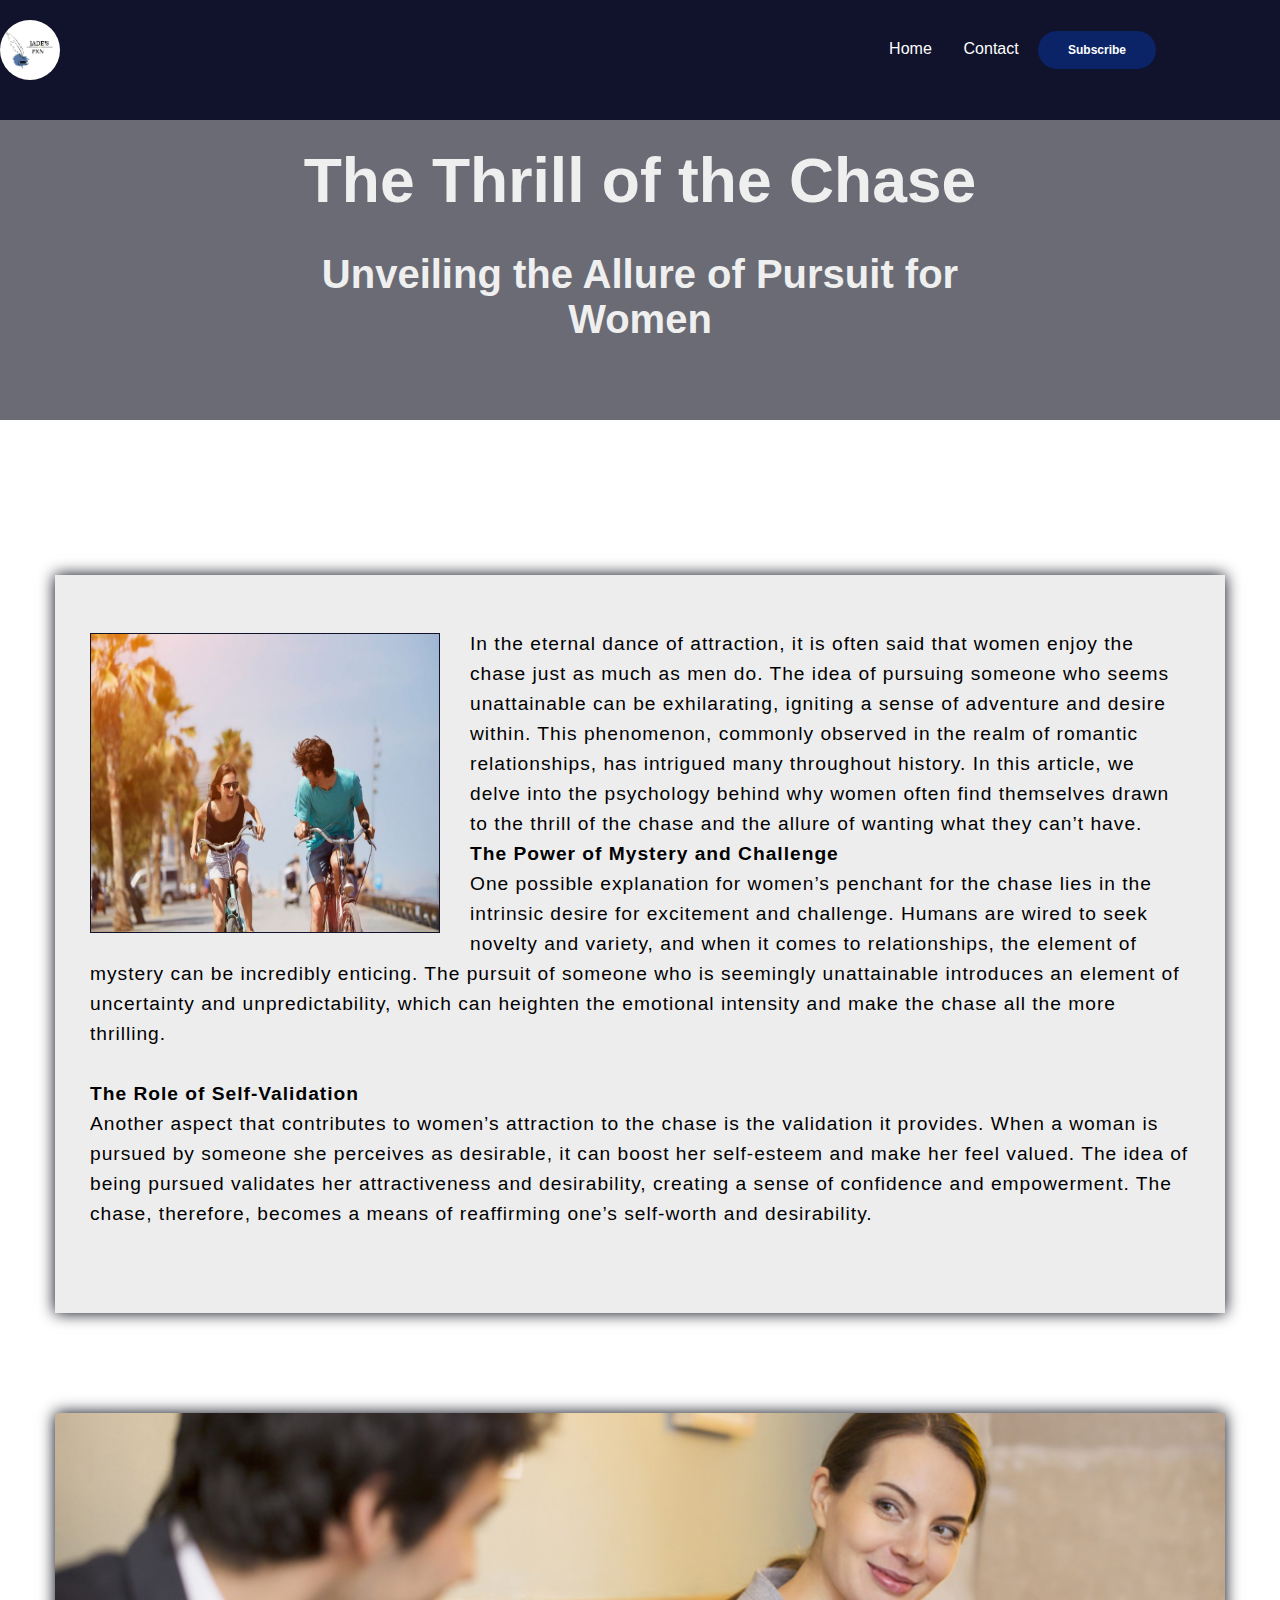
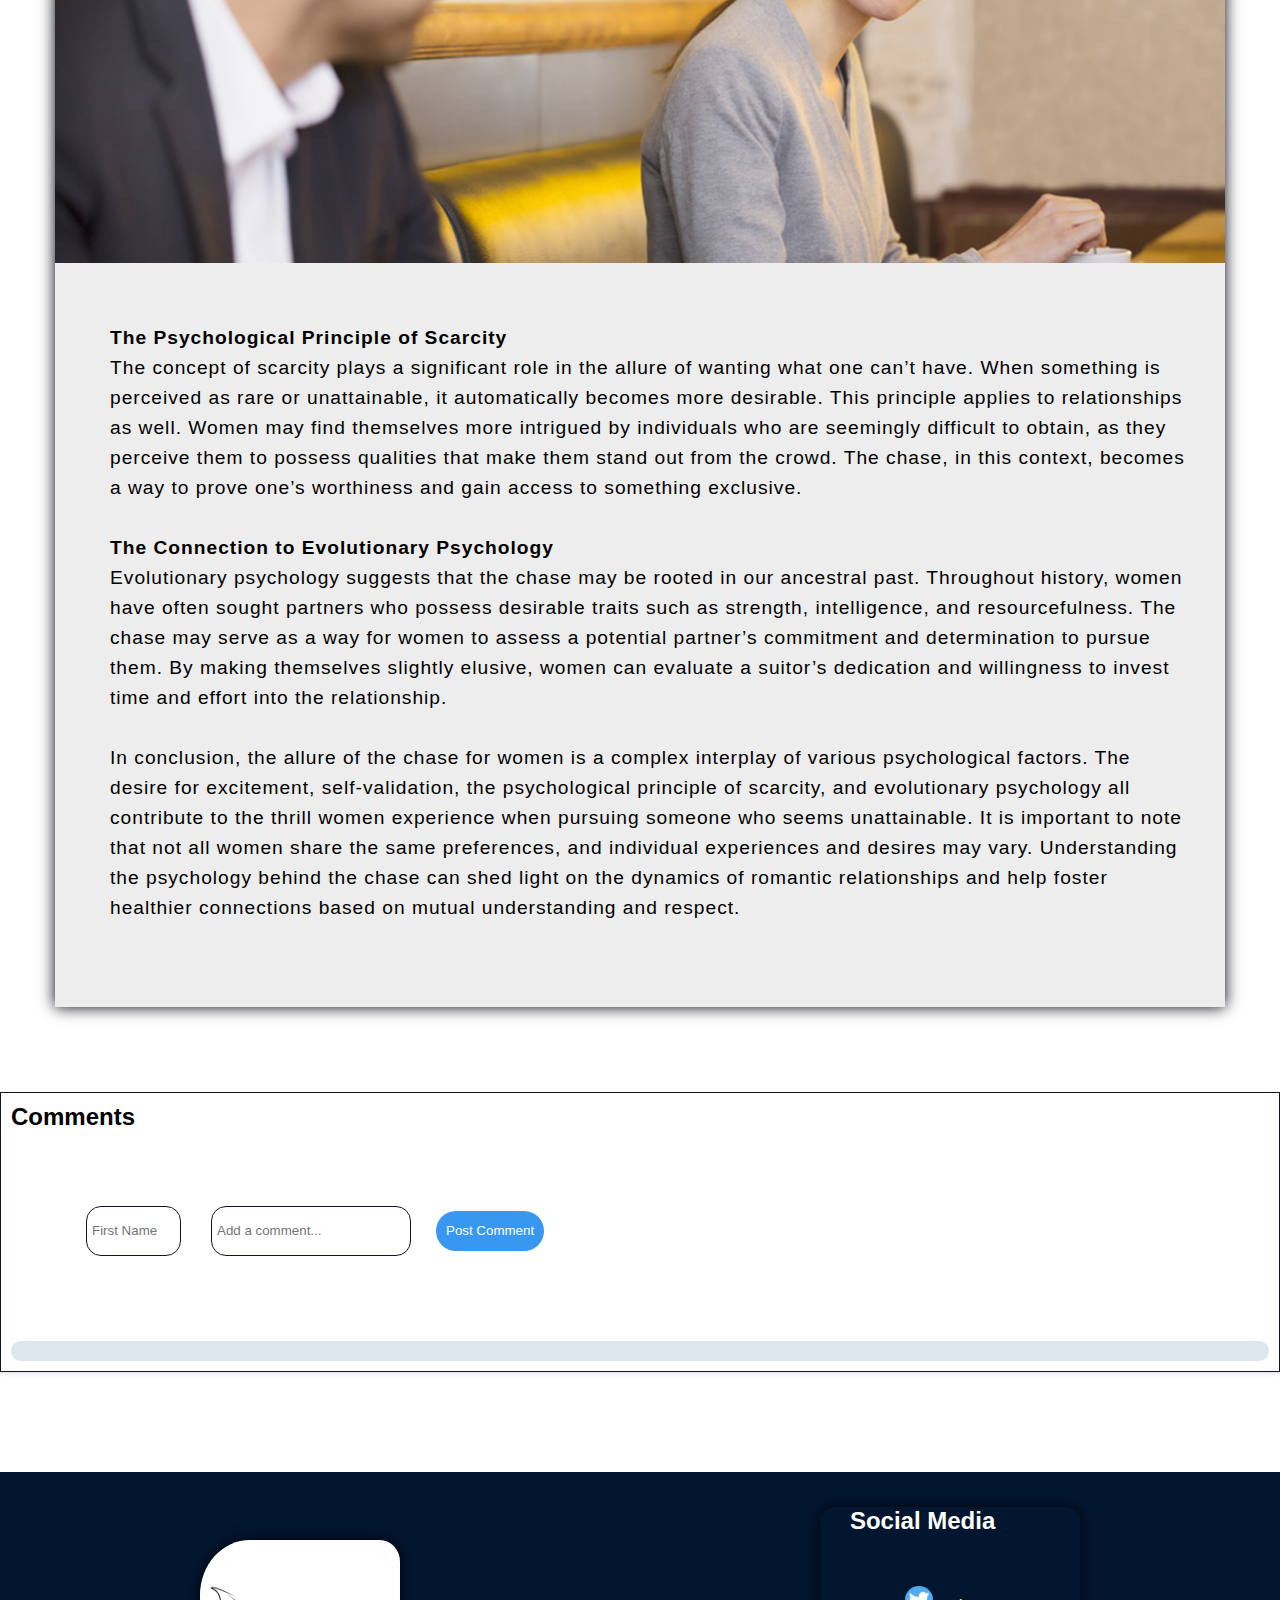
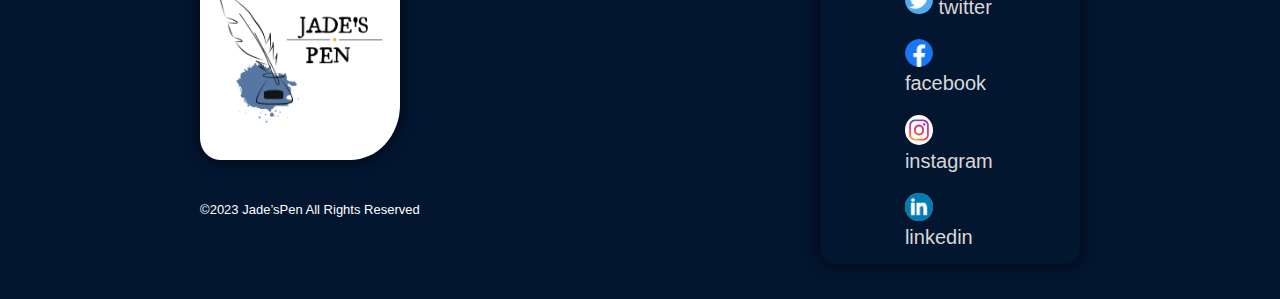
<file: chase.html>
<!DOCTYPE html>
<html lang="en">
    <head>
        <title>chase</title>
        <meta charset="UTF-8">
        <meta name="viewport" content="width=device-width, initial-scale=1">
        <link href="css/articles.css" rel="stylesheet">
        <link href="css/chase.css" rel="stylesheet">
        
    </head>
    <body>
        <header>
            <div class="nav-wrapper container">
                <div class="hero-img"><img src="./images/logo.png"></div>
                <nav>
    
                    <div class="links-wrapper">
                        <ul>
                            <li>
                                    <a href="index.html">Home</a>
                            </li>
                            
                            <li>
                                    <a href="contact.html">Contact</a>
                            </li>
            
                           <li>
                                      <button type="button">Subscribe</button>
    
                           </li>
                            
                        </ul>
                        
                    </div>
                    
                    
                </nav>
            </div>
        </header>
        <!--post content-->
    
        <section class="post-header container">
            <div class="header-content post-container">
                <!--Title-->
            
                    <h1 class="article-title">The Thrill of the Chase</h1>
                    <h2 class="sub-heading">Unveiling the Allure of Pursuit for Women</h2>
               
                
            </div>
        </section>
        <section class="post-content container">
            <article class="first">
                <img src="./images/chase (2).jpg" alt="image here" id="time">
            <p class="post-text">
                In the eternal dance of attraction, it is often said that women enjoy the chase just as much as men do. 
                The idea of pursuing someone who seems unattainable can be exhilarating, igniting a sense of adventure 
                and desire within. This phenomenon, commonly observed in the realm of romantic relationships, has intrigued 
                many throughout history. In this article, we delve into the psychology behind why women often
                find themselves drawn to the thrill of the chase and the allure of wanting what they can’t have.<br>
                
                <strong>The Power of Mystery and Challenge</strong>
                <br>
                One possible explanation for women’s penchant for the chase lies in the intrinsic desire for excitement 
                and challenge. Humans are wired to seek novelty and variety, and when it comes to relationships, 
                the element of mystery can be incredibly enticing. The pursuit of someone who is seemingly unattainable 
                introduces an element of uncertainty and unpredictability, which can heighten the emotional intensity and 
                make the chase all the more thrilling.
                <br>
                <br>
                <strong>The Role of Self-Validation</strong>
                <br>
                Another aspect that contributes to women’s attraction to the chase is the validation 
                it provides. When a woman is pursued by someone she perceives as desirable, it can boost 
                her self-esteem and make her feel valued. The idea of being pursued validates her attractiveness 
                and desirability, creating a sense of confidence and empowerment. The chase, therefore, becomes a 
                means of reaffirming one’s self-worth and desirability.
                <br>
                <br>
            </p>
        </article>
        
            <article class="second">
                <img src="./images/chase.jpg" alt="" class="content-img">
                <div class="second-content">
                <p>
                    <strong>The Psychological Principle of Scarcity</strong>
                    <br>
                    The concept of scarcity plays a significant role in the allure of wanting what one can’t have. 
                    When something is perceived as rare or unattainable, it automatically becomes more desirable. 
                    This principle applies to relationships as well. Women may find themselves more intrigued by 
                    individuals who are seemingly difficult to obtain, as they perceive them to possess qualities 
                    that make them stand out from the crowd. The chase, in this context, becomes a way to prove one’s 
                    worthiness and gain access to something exclusive.
                    <br>
                    <br>
                    <strong>The Connection to Evolutionary Psychology</strong>
                    <br>
                    Evolutionary psychology suggests that the chase may be rooted in our ancestral past. Throughout history, 
                    women have often sought partners who possess desirable traits such as strength, intelligence, and resourcefulness. 
                    The chase may serve as a way for women to assess a potential partner’s commitment and determination to pursue them. 
                    By making themselves slightly elusive, women can evaluate a suitor’s dedication and willingness to invest time 
                    and effort into the relationship.
                    <br>
                    <br>
                    In conclusion, the allure of the chase for women is a complex interplay of various psychological factors. 
                    The desire for excitement, self-validation, the psychological principle of scarcity, and evolutionary 
                    psychology all contribute to the thrill women experience when pursuing someone who seems unattainable. 
                    It is important to note that not all women share the same preferences, and individual experiences and 
                    desires may vary. Understanding the psychology behind the chase can shed light on the dynamics of romantic 
                    relationships and help foster healthier connections based on mutual understanding and respect.
                    <br>
                    <br>
                </p>
                </div>
                
        
            </article> 
    
        </section>
            <section>
                <div class="comment-section container">
                    <h2>Comments</h2>
                    <div class="comments">
                        <div class="comment-form">
                            <div><input type="text" id="name" placeholder="First Name"></div>
                            <div><input type="text" id="new-comment" placeholder="Add a comment..."></div>
                            <button id="submit">Post Comment</button>
                        </div>
                    </div>
                    <div id="comment-list" class="existing-comments">
                        <!--Existing comments-->
                    </div>
                </div>
                <script src="./js/chase.js"></script>
            </section>
    
            <footer>
                <div class="footer container">
                    <div class="footer-logo ">
                    
                        <div class="footer-img"><img src="./images/logo.png" width="200px" height="220px" alt="logo here"> </div>
                        <p>&#169;2023 Jade’sPen All Rights Reserved</p>
                    </div>
                        <div class="social">
                        
                            <h2>Social Media</h2>
                            <br>
                            <hr>
                            <br>
                        <div class="icon">
                           <ul class="social-icons">
                            <li><a href="#"><img src="./images/twitter (1).png" alt="" width="28px" height="28px"> twitter</a></li>
                            <li><a href="https://www.facebook.com/profile.php?id=100091875129"><img src="./images/fb.png" alt="" width="28px" height="28px"> facebook</a></li>
                            <li class="instagram"><a href="#"><img src="./images/insta.jpeg" alt="" width="28px" height="30px"> instagram</a></li>
                            <li><a href="#"><img src="./images/likedin (2).png" alt="" width="28px" height="28px">  linkedin</a></li>
                           </ul>
                        </div>
                    </div>
                </div>
            </footer>
    </body>
</html>
</file>
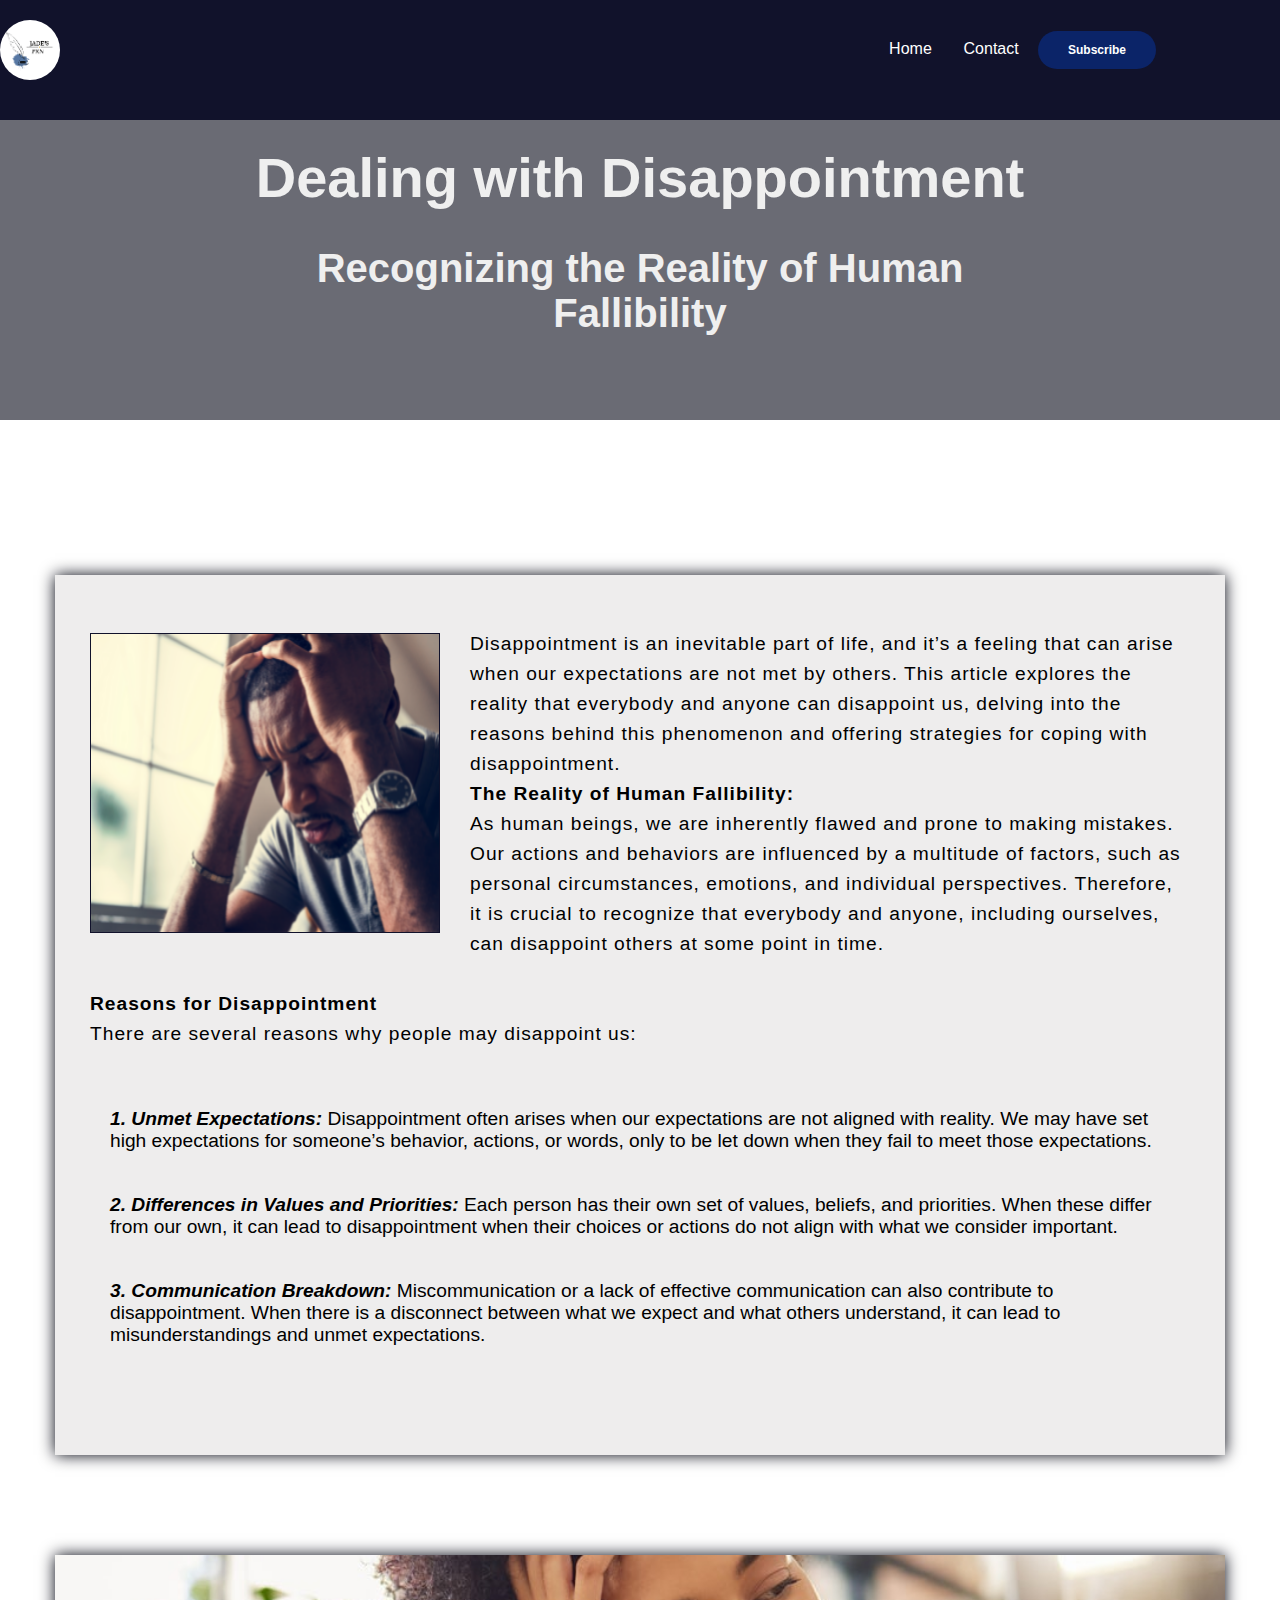
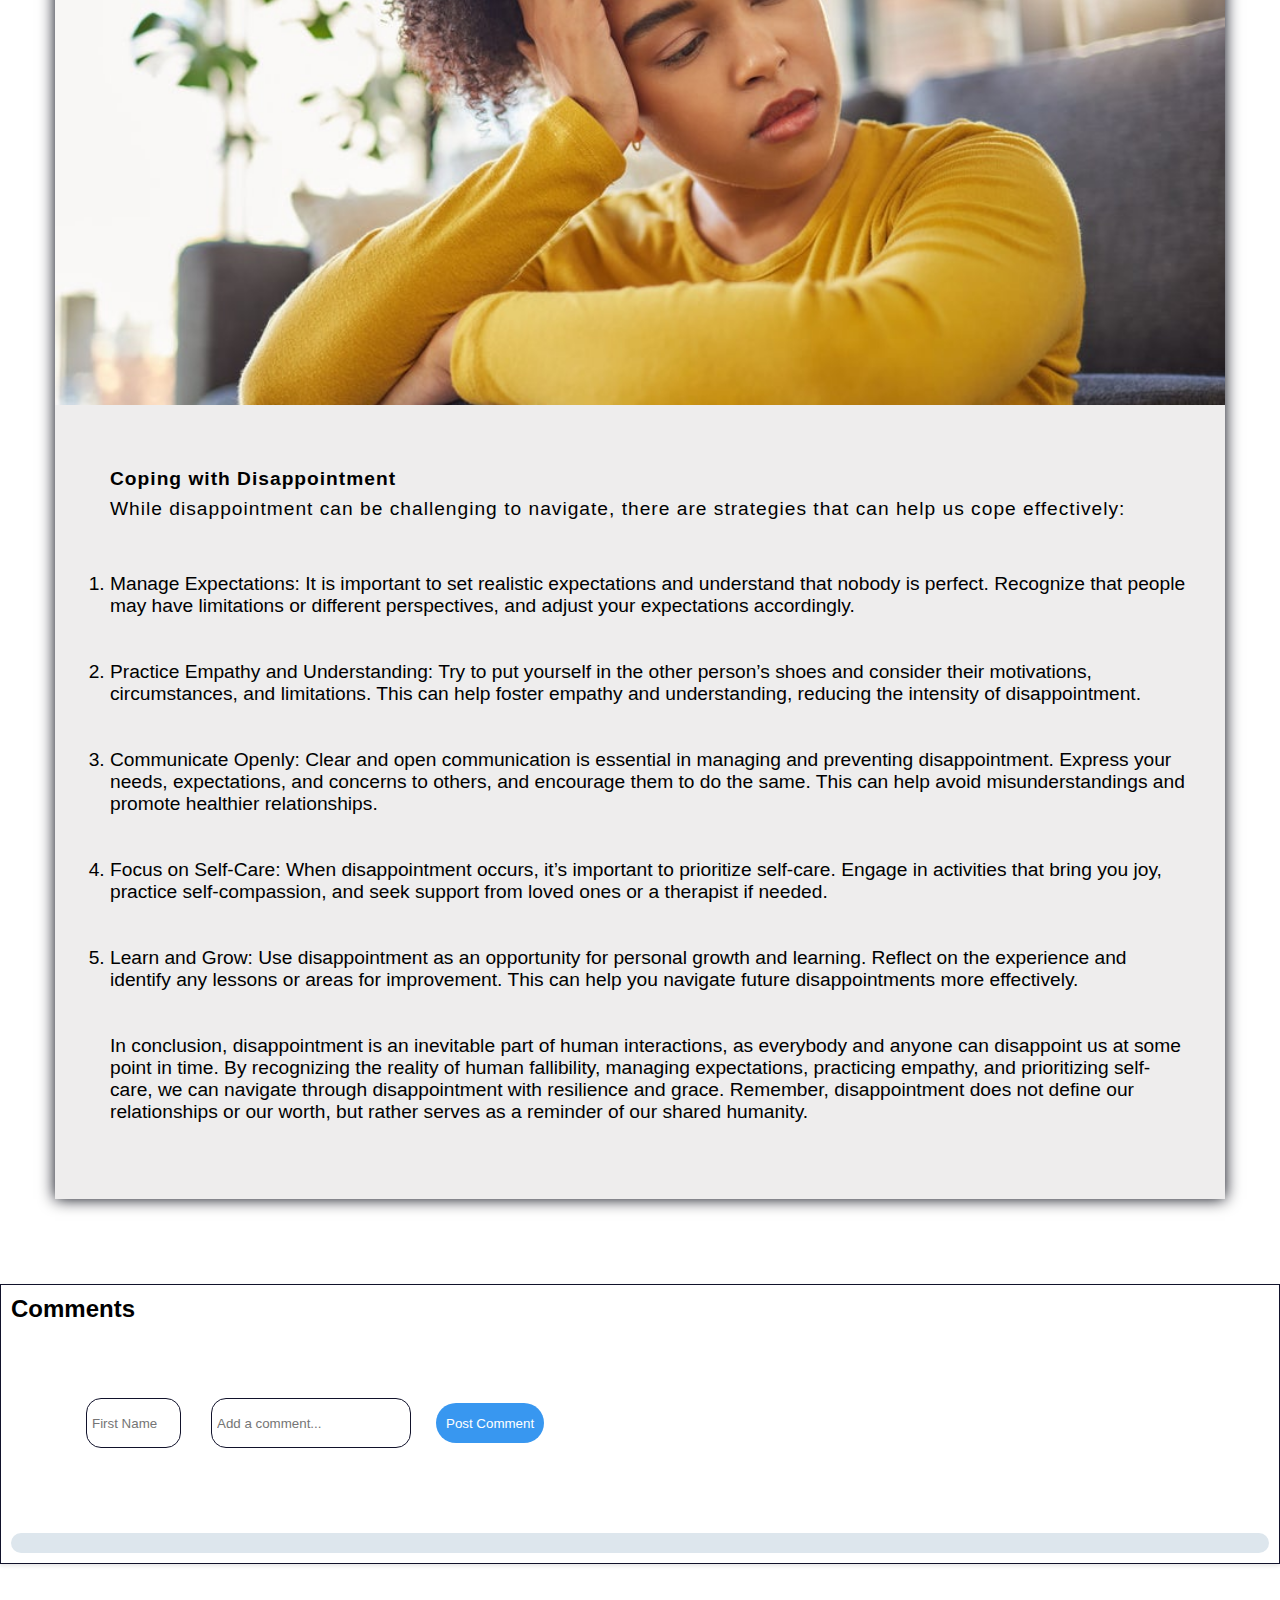
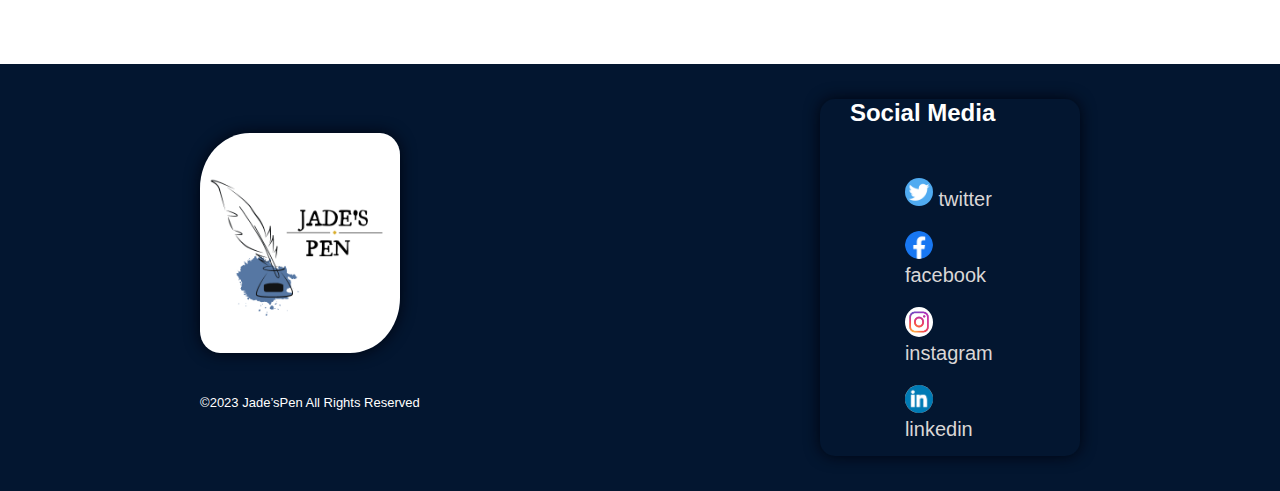
<file: disappointment.html>
<!DOCTYPE html>
<html lang="en">
    <head>
        <title>disappointment</title>
        <meta charset="UTF-8">
        <meta name="viewport" content="width=device-width, initial-scale=1">
        <link href="css/articles.css" rel="stylesheet">
        <link href="css/dissapointment.css" rel="stylesheet">
    </head>
    <body>
        <header>
            <div class="nav-wrapper container">
                <div class="hero-img"><img src="./images/logo.png"></div>
                <nav>
    
                    <div class="links-wrapper">
                        <ul>
                            <li>
                                    <a href="index.html">Home</a>
                            </li>
                            
                            <li>
                                    <a href="contact.html">Contact</a>
                            </li>
            
                           <li>
                                      <button type="button">Subscribe</button>
    
                           </li>
                            
                        </ul>
                        
                    </div>
                    
                    
                </nav>
            </div>
        </header>
        <!--post content-->
    
        <section class="post-header">
            <div class="header-content post-container">
                <!--Title-->
            
                    <h1 class="article-title">Dealing with Disappointment</h1>
                    <h2 class="sub-heading">Recognizing the Reality of Human Fallibility</h2>
               
                
            </div>
        </section>
        <section class="post-content">
            <article class="first">
                <img src="./images/disapointment1.jpg" alt="image here" id="time">
            <p class="post-text">
                Disappointment is an inevitable part of life, and it’s a feeling that can arise when 
                our expectations are not met by others. This article explores the reality that everybody 
                and anyone can disappoint us, delving into the reasons behind 
                this phenomenon and offering strategies for coping with disappointment.<br>
            
                <strong>The Reality of Human Fallibility:</strong>
                <br>
                As human beings, we are inherently flawed and prone to making mistakes. Our actions 
                and behaviors are influenced by a multitude of factors, such as personal circumstances, 
                emotions, and individual perspectives. Therefore, it is crucial to recognize that everybody 
                and anyone, including ourselves, can disappoint others at some point in time.
                <br>
                <br>
                
                    <strong>Reasons for Disappointment</strong>
                
                <br>
                There are several reasons why people may disappoint us:
                <br>
                <br>
                <ul>
                    <li>
                        <strong><i>1. Unmet Expectations:</i></strong> Disappointment often arises when our expectations are not aligned 
                        with reality. We may have set high expectations for someone’s behavior, actions, or 
                        words, only to be let down when they fail to meet those expectations.
                    </li>
                    <br>
                    <br>
                    <li>
                        <strong><i>2. Differences in Values and Priorities:</i></strong> Each person has their own set of values, beliefs, 
                        and priorities. When these differ from our own, it can lead to disappointment when 
                        their choices or actions do not align with what we consider important.
                    </li>
                    <br>
                    <br>
                    <li>
                        <strong><i>3. Communication Breakdown:</i></strong> Miscommunication or a lack of effective communication can also 
                        contribute to disappointment. When there is a disconnect between what we expect and what others understand, it can 
                        lead to misunderstandings and unmet expectations.
                    </li>

                </ul>
                <br>
                <br>
                
            </p>
        </article>
        
            <article class="second">
                <img src="./images/disappointment.jpg" alt="" class="content-img">
                <div class="second-content">
                <p>
                    <strong>Coping with Disappointment</strong>
                    <br>
                    While disappointment can be challenging to navigate, there are strategies that can help us cope effectively:
                    <br>
                    <br>
                    <ol>
                        <li>
                            Manage Expectations: It is important to set realistic expectations and 
                            understand that nobody is perfect. Recognize that people may have limitations 
                            or different perspectives, and adjust your expectations accordingly.
                        </li>
                        <br>
                        <br>
                        <li>
                            Practice Empathy and Understanding: Try to put yourself in the other 
                            person’s shoes and consider their motivations, circumstances, and 
                            limitations. This can help foster empathy and understanding, reducing 
                            the intensity of disappointment.
                        </li>
                        <br>
                        <br>
                        <li>
                            Communicate Openly: Clear and open communication is essential in managing and 
                            preventing disappointment. Express your needs, expectations, and concerns to 
                            others, and encourage them to do the same. This can help avoid misunderstandings 
                            and promote healthier relationships.
                        </li>
                        <br>
                        <br>
                        <li>
                            Focus on Self-Care: When disappointment occurs, it’s important to prioritize 
                            self-care. Engage in activities that bring you joy, practice self-compassion, and 
                            seek support from loved ones or a therapist if needed.
                        </li>
                        <br>
                        <br>
                        <li>
                            Learn and Grow: Use disappointment as an opportunity for personal growth and 
                            learning. Reflect on the experience and identify any lessons or areas for 
                            improvement. This can help you navigate future disappointments more effectively.
                        </li>
                    </ol>
                    <br>
                    <br>
                    In conclusion, disappointment is an inevitable part of human interactions, as everybody 
                    and anyone can disappoint us at some point in time. By recognizing the reality of human 
                    fallibility, managing expectations, practicing empathy, and prioritizing self-care, we 
                    can navigate through disappointment with resilience and grace. Remember, disappointment 
                    does not define our relationships or our worth, but rather serves as a reminder of our 
                    shared humanity.
                    <br>
                    <br>
                </p>
                </div>
                
        
            </article> 
    
        </section>
            <section>
                <div class="comment-section container">
                    <h2>Comments</h2>
                    <div class="comments">
                        <div class="comment-form">
                            <div><input type="text" id="name" placeholder="First Name"></div>
                            <div><input type="text" id="new-comment" placeholder="Add a comment..."></div>
                            <button id="submit">Post Comment</button>
                        </div>
                    </div>
                    <div id="comment-list" class="existing-comments">
                        <!--Existing comments-->
                    </div>
                </div>
                <script src="./js/disappointment.js"></script>
            </section>
    
            <footer>
                <div class="footer">
                    <div class="footer-logo ">
                    
                        <div class="footer-img"><img src="./images/logo.png" width="200px" height="220px" alt="logo here"> </div>
                        <p>&#169;2023 Jade’sPen All Rights Reserved</p>
                    </div>
                        <div class="social">
                        
                            <h2>Social Media</h2>
                            <br>
                            <hr>
                            <br>
                        <div class="icon">
                           <ul class="social-icons">
                            <li><a href="#"><img src="./images/twitter (1).png" alt="" width="28px" height="28px"> twitter</a></li>
                            <li><a href="https://www.facebook.com/profile.php?id=100091875129"><img src="./images/fb.png" alt="" width="28px" height="28px"> facebook</a></li>
                            <li class="instagram"><a href="#"><img src="./images/insta.jpeg" alt="" width="28px" height="30px"> instagram</a></li>
                            <li><a href="#"><img src="./images/likedin (2).png" alt="" width="28px" height="28px">  linkedin</a></li>
                           </ul>
                        </div>
                    </div>
                </div>
            </footer>
    </body>
</html>
</file>
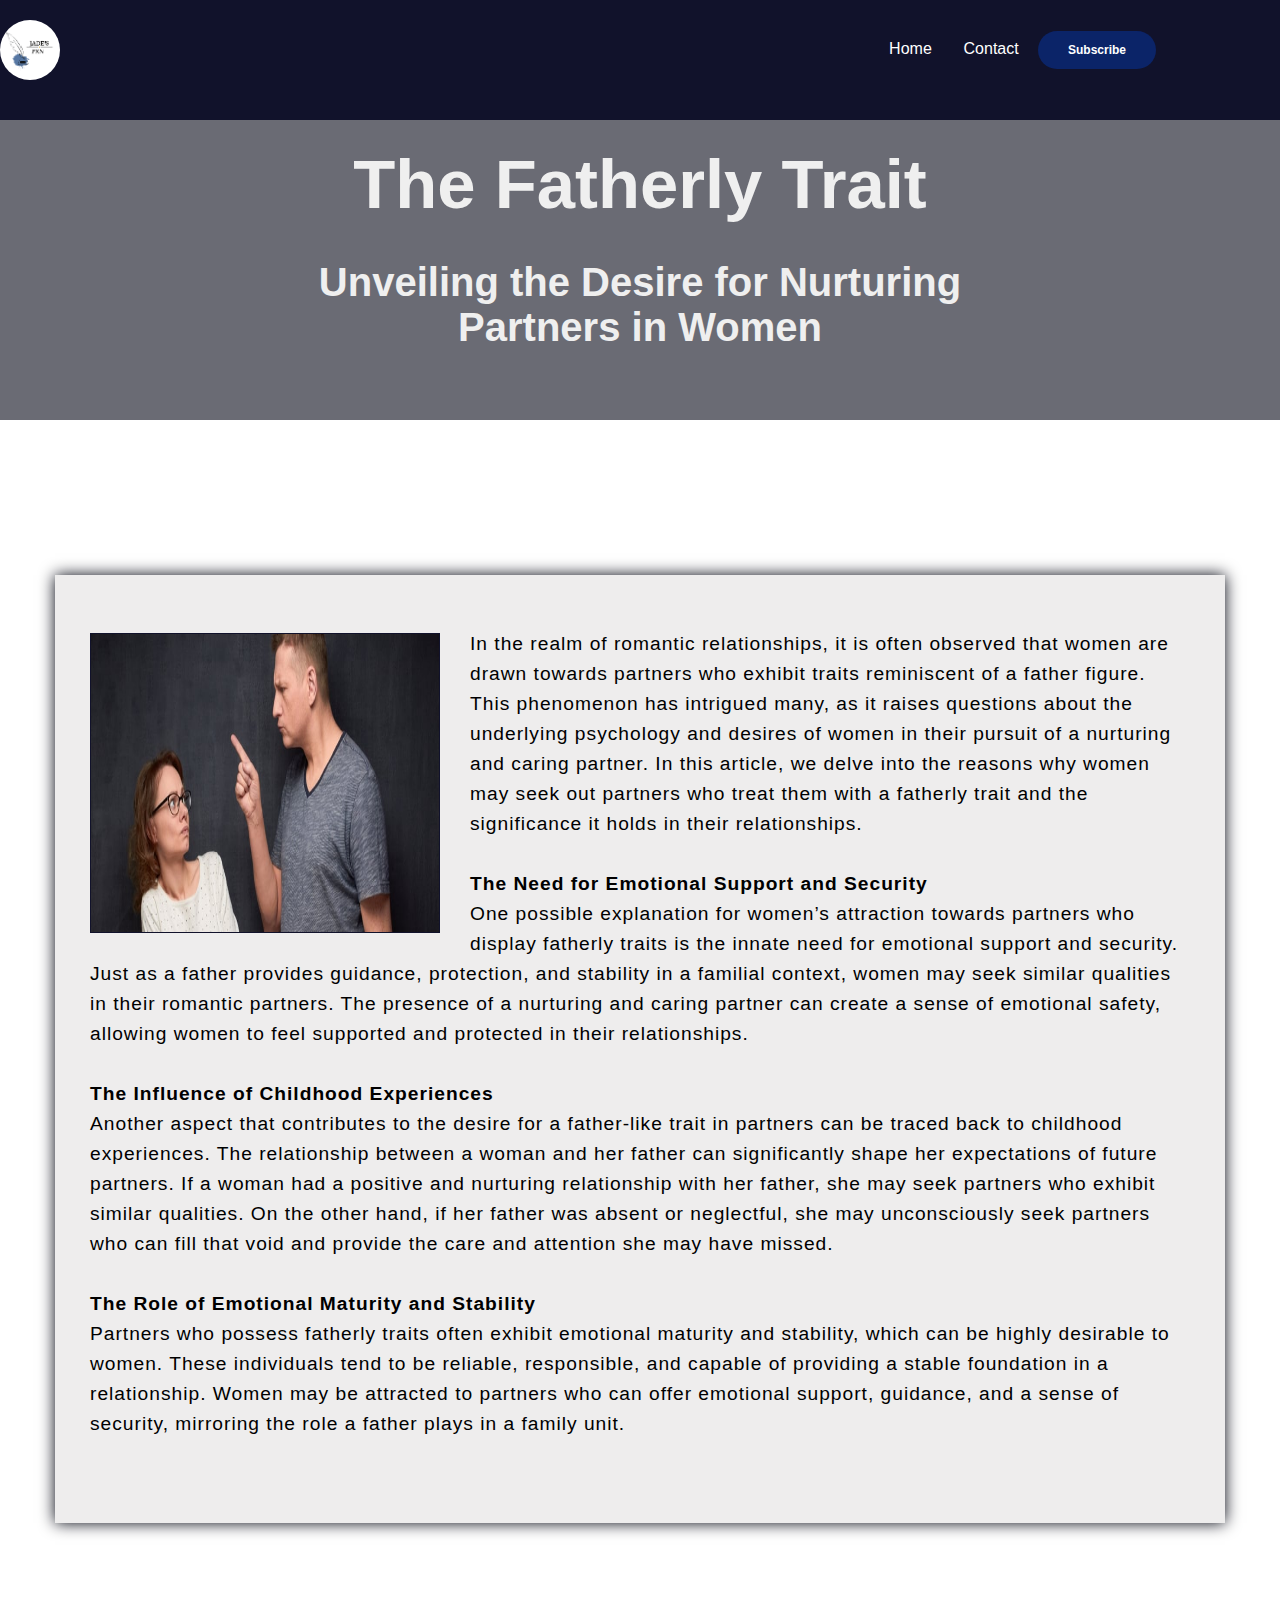
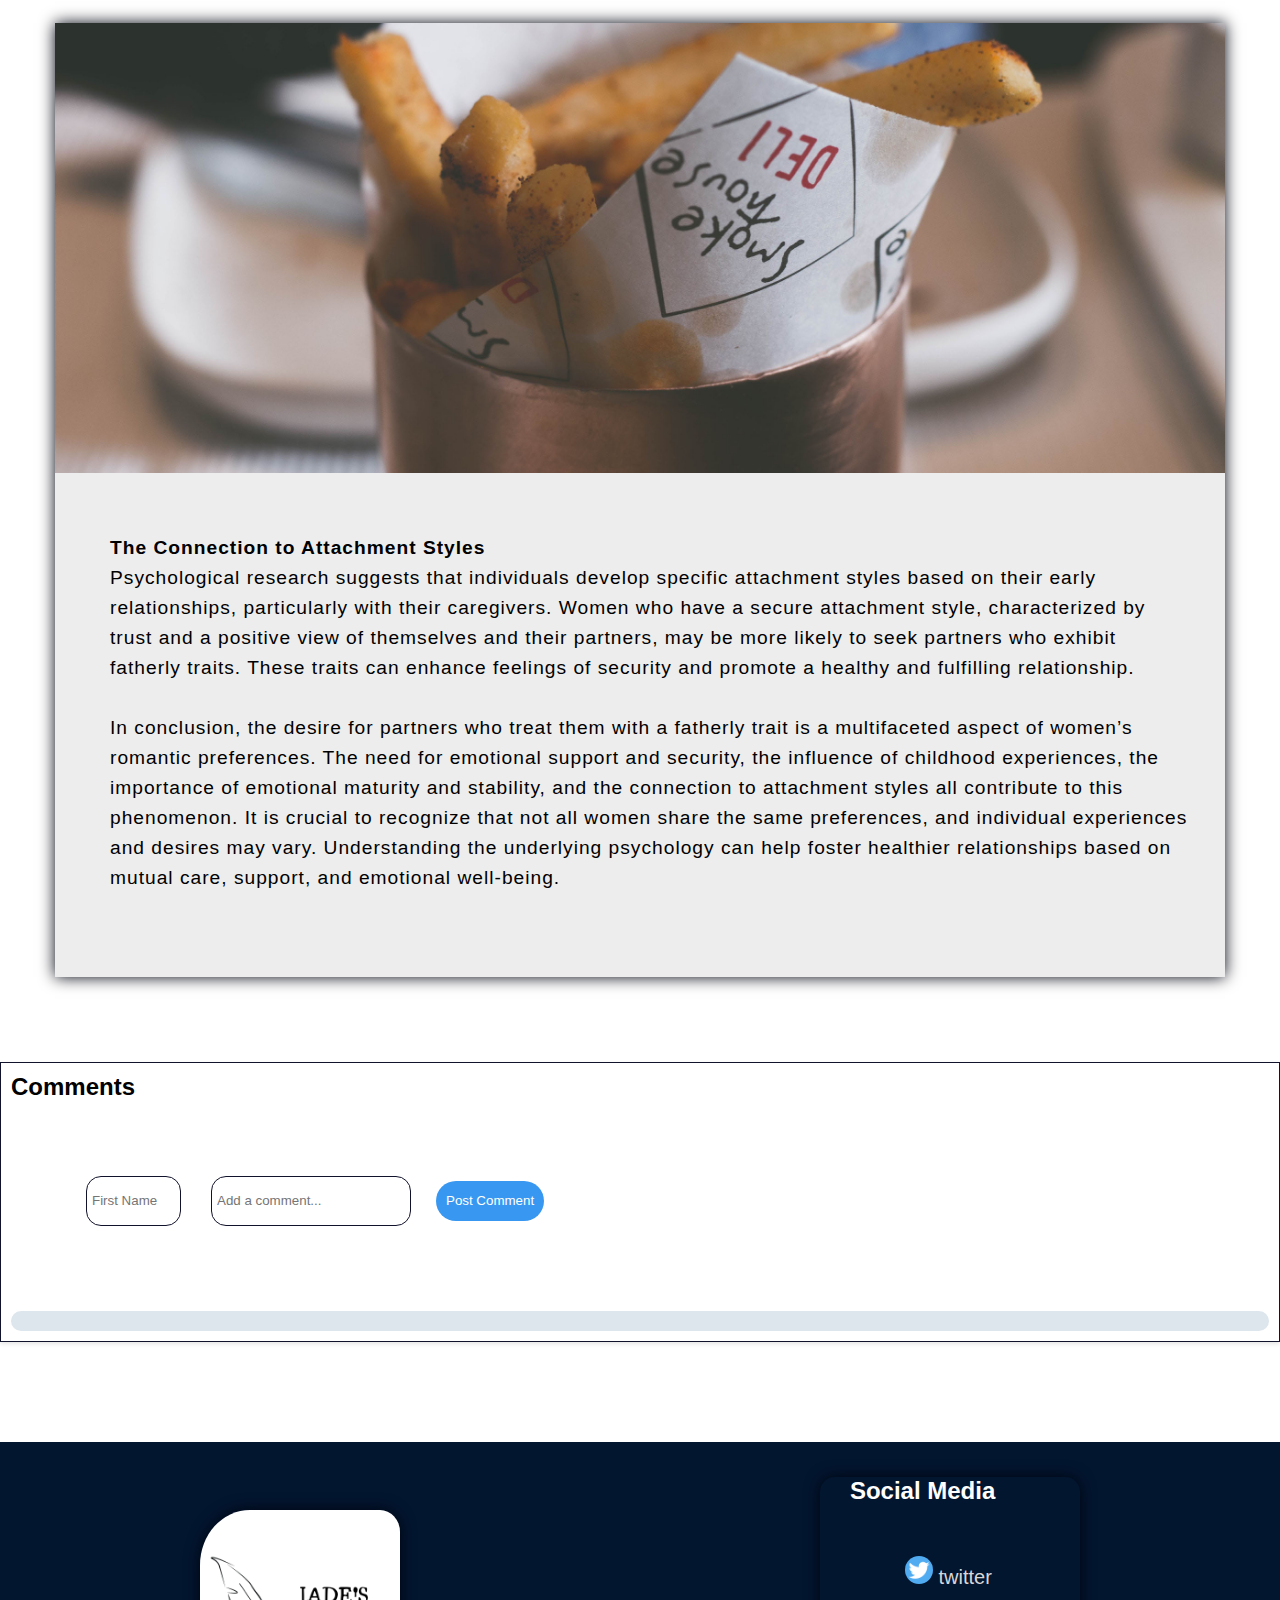
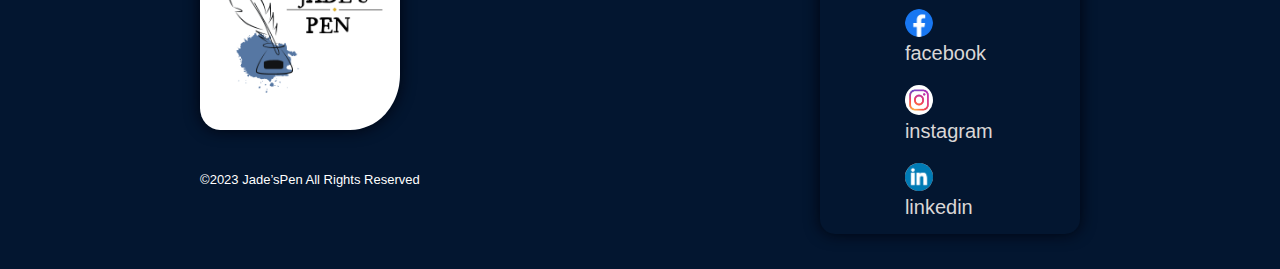
<file: father.html>
<!DOCTYPE html>
<html lang="en">
    <head>
        <title>father</title>
        <meta charset="UTF-8">
        <meta name="viewport" content="width=device-width, initial-scale=1">
        <link href="css/articles.css" rel="stylesheet">
        <link href="css/father.css" rel="stylesheet">
    </head>
    <body>
        <header>
            <div class="nav-wrapper container">
                <div class="hero-img"><img src="./images/logo.png"></div>
                <nav>
    
                    <div class="links-wrapper">
                        <ul>
                            <li>
                                    <a href="index.html">Home</a>
                            </li>
                            
                            <li>
                                    <a href="contact.html">Contact</a>
                            </li>
            
                           <li>
                                      <button type="button">Subscribe</button>
    
                           </li>
                            
                        </ul>
                        
                    </div>
                    
                    
                </nav>
            </div>
        </header>
        <!--post content-->
    
        <section class="post-header">
            <div class="header-content post-container">
                <!--Title-->
            
                    <h1 class="article-title">The Fatherly Trait</h1>
                    <h2 class="sub-heading">Unveiling the Desire for Nurturing Partners in Women</h2>
               
                
            </div>
        </section>
        <section class="post-content">
            <article class="first">
                <img src="./images/women.jpg" alt="image here" id="time">
            <p class="post-text">
                In the realm of romantic relationships, it is often observed that women are drawn towards partners who exhibit 
                traits reminiscent of a father figure. This phenomenon has intrigued many, as it raises questions about the 
                underlying psychology and desires of women in their pursuit of a nurturing and caring partner. 
                In this article, we delve into the reasons why women may seek out partners who treat them with a fatherly 
                trait and the significance it holds in their relationships.<br>
                    <br>
                <strong>The Need for Emotional Support and Security</strong>
                <br>
                One possible explanation for women’s attraction towards partners who display fatherly traits is the innate need 
                for emotional support and security. Just as a father provides guidance, protection, and stability in a 
                familial context, women may seek similar qualities in their romantic partners. The presence of a nurturing 
                and caring partner can create a sense of emotional safety, allowing women to feel supported and protected in 
                their relationships.
                <br>
                <br>
                <strong>The Influence of Childhood Experiences</strong>
                <br>
                Another aspect that contributes to the desire for a father-like trait in partners can be traced back to 
                childhood experiences. The relationship between a woman and her father can significantly shape her 
                expectations of future partners. If a woman had a positive and nurturing relationship with her father, 
                she may seek partners who exhibit similar qualities. On the other hand, if her father was absent or 
                neglectful, she may unconsciously seek partners who can fill that void and provide the care and attention 
                she may have missed.
                <br>
                <br>
                <strong>The Role of Emotional Maturity and Stability</strong>
                <br>
                Partners who possess fatherly traits often exhibit emotional maturity and stability, which can be highly desirable 
                to women. These individuals tend to be reliable, responsible, and capable of providing a stable foundation 
                in a relationship. Women may be attracted to partners who can offer emotional support, guidance, and a sense 
                of security, mirroring the role a father plays in a family unit.
                <br>
                <br>
                
            </p>
        </article>
        
            <article class="second">
                <img src="./images/fries-sq-1.jpg" alt="" class="content-img">
                <div class="second-content">
                <p>
                    <strong>The Connection to Attachment Styles</strong>
                    <br>
                    Psychological research suggests that individuals develop specific attachment styles based on their early 
                    relationships, particularly with their caregivers. Women who have a secure attachment style, characterized 
                    by trust and a positive view of themselves and their partners, may be more likely to seek partners who 
                    exhibit fatherly traits. These traits can enhance feelings of security and promote a healthy and fulfilling 
                    relationship.
                    <br>
                    <br>
                   
                    In conclusion, the desire for partners who treat them with a fatherly trait is a multifaceted aspect of 
                    women’s romantic preferences. The need for emotional support and security, the influence of childhood 
                    experiences, the importance of emotional maturity and stability, and the connection to attachment styles 
                    all contribute to this phenomenon. It is crucial to recognize that not all women share the same preferences, 
                    and individual experiences and desires may vary. Understanding the underlying psychology can help foster 
                    healthier relationships based on mutual care, support, and emotional well-being.
                    <br>
                    <br>
                </p>
                </div>
                
        
            </article> 
    
        </section>
            <section>
                <div class="comment-section container">
                    <h2>Comments</h2>
                    <div class="comments">
                        <div class="comment-form">
                            <div><input type="text" id="name" placeholder="First Name"></div>
                            <div><input type="text" id="new-comment" placeholder="Add a comment..."></div>
                            <button id="submit">Post Comment</button>
                        </div>
                    </div>
                    <div id="comment-list" class="existing-comments">
                        <!--Existing comments-->
                    </div>
                </div>
                <script src="./js/father.js"></script>
            </section>
    
            <footer>
                <div class="footer">
                    <div class="footer-logo ">
                    
                        <div class="footer-img"><img src="./images/logo.png" width="200px" height="220px" alt="logo here"> </div>
                        <p>&#169;2023 Jade’sPen All Rights Reserved</p>
                    </div>
                        <div class="social">
                        
                            <h2>Social Media</h2>
                            <br>
                            <hr>
                            <br>
                        <div class="icon">
                           <ul class="social-icons">
                            <li><a href="#"><img src="./images/twitter (1).png" alt="" width="28px" height="28px"> twitter</a></li>
                            <li><a href="https://www.facebook.com/profile.php?id=100091875129"><img src="./images/fb.png" alt="" width="28px" height="28px"> facebook</a></li>
                            <li class="instagram"><a href="#"><img src="./images/insta.jpeg" alt="" width="28px" height="30px"> instagram</a></li>
                            <li><a href="#"><img src="./images/likedin (2).png" alt="" width="28px" height="28px">  linkedin</a></li>
                           </ul>
                        </div>
                    </div>
                </div>
            </footer>
    </body>
</html>
</file>
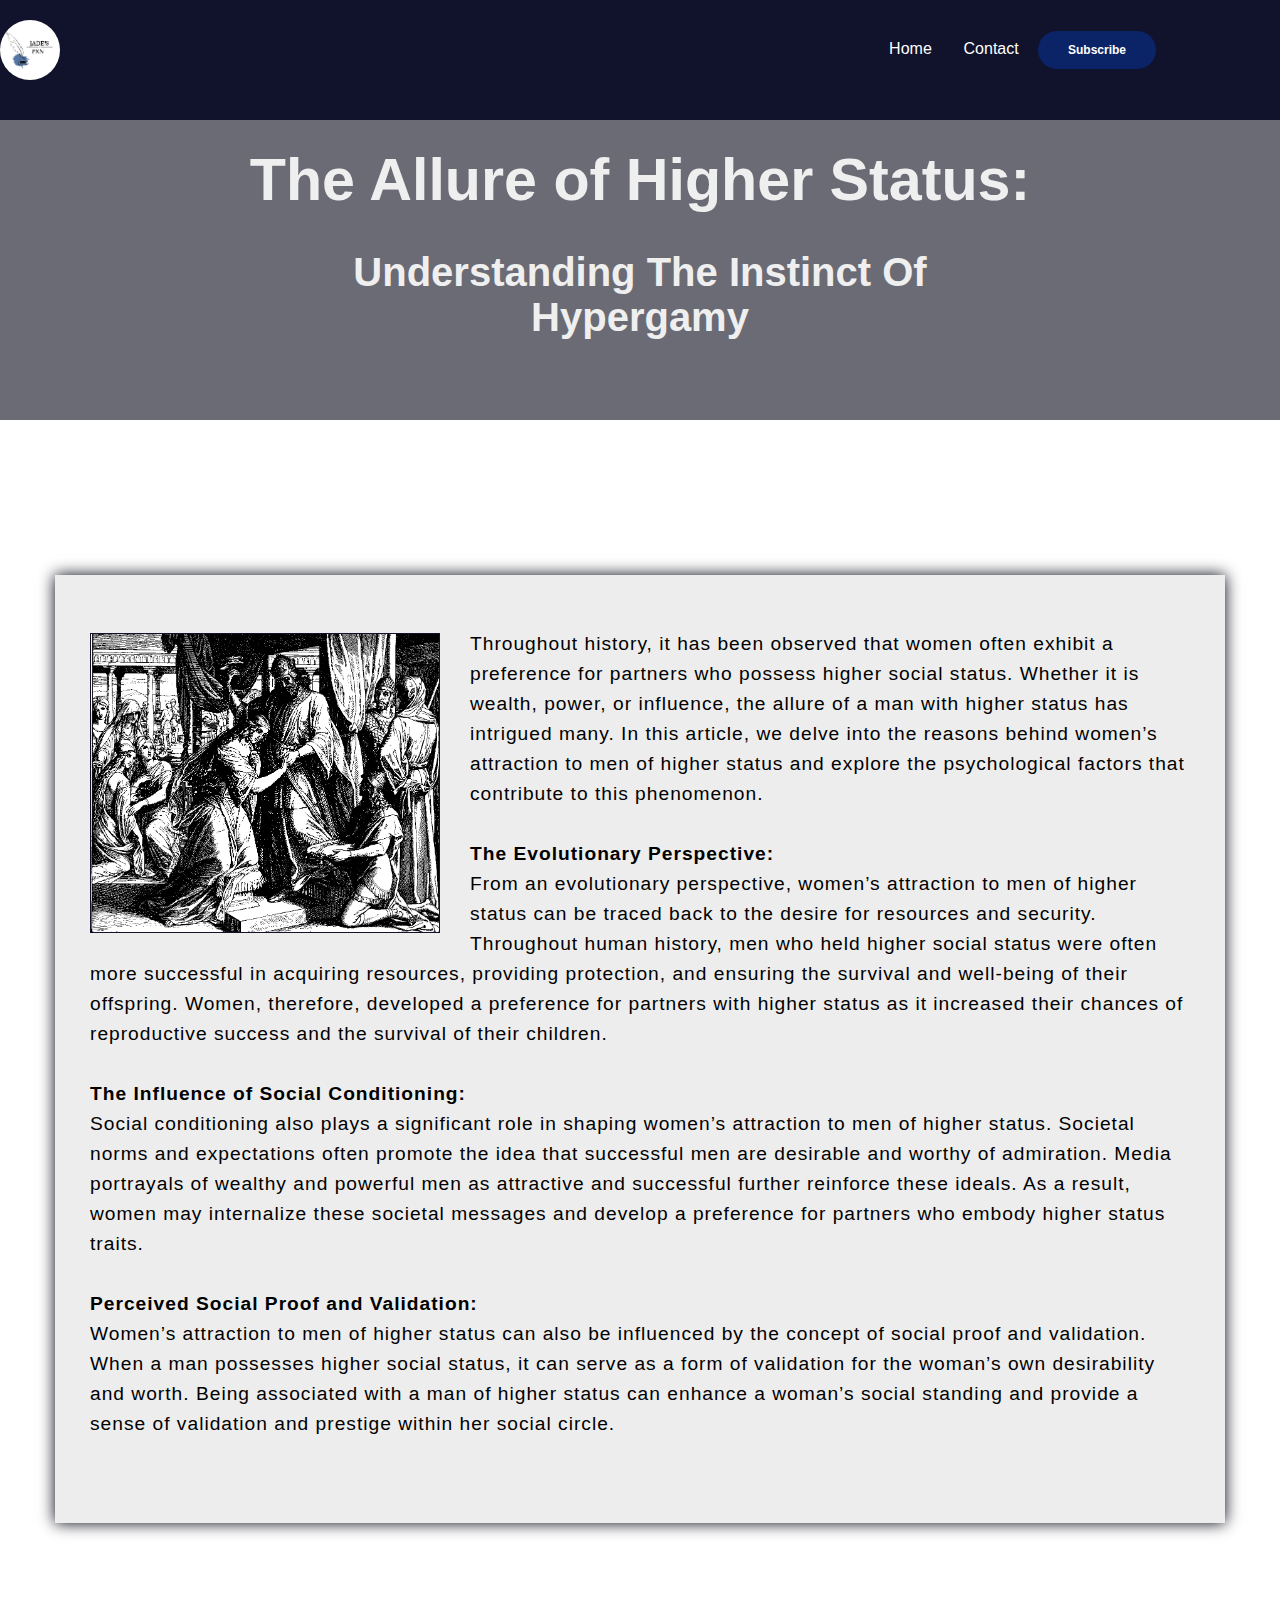
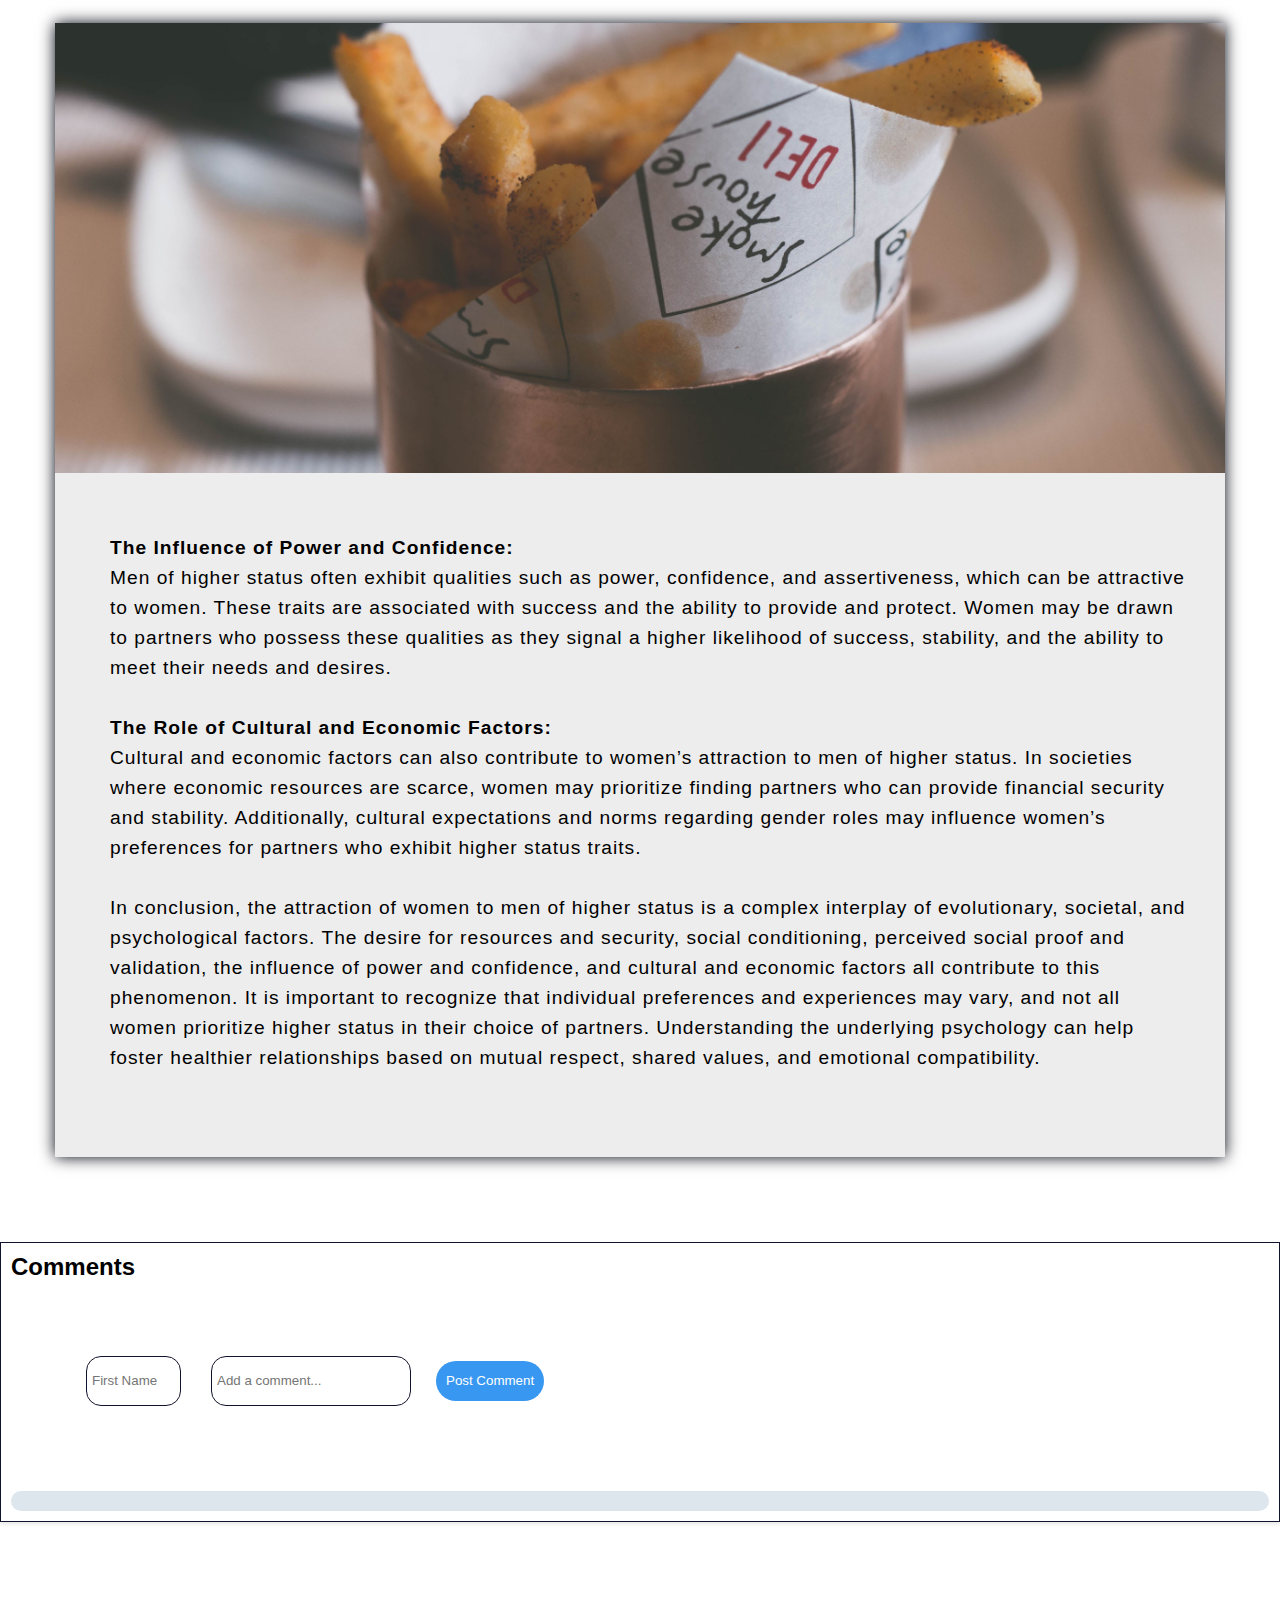
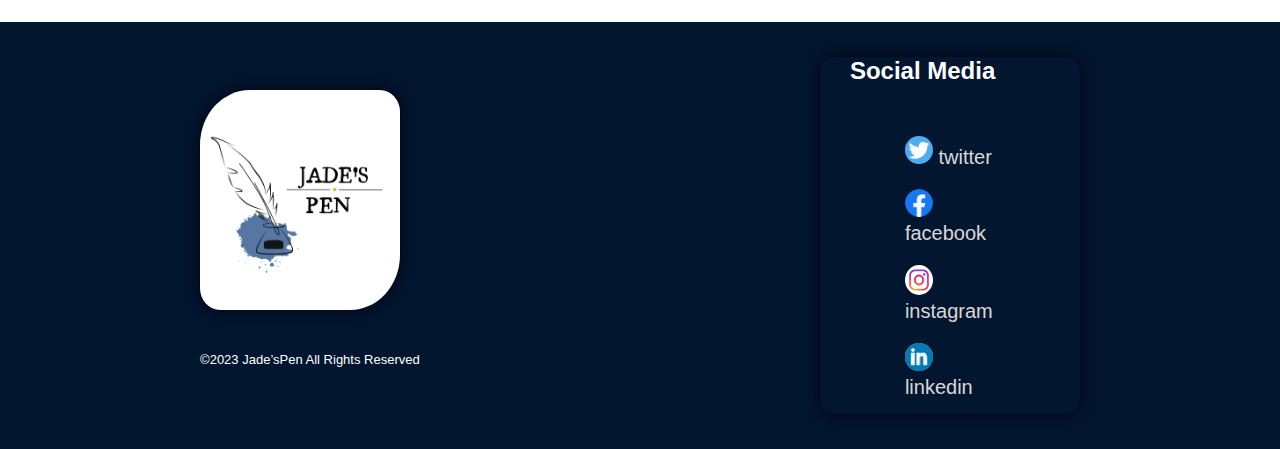
<file: hypergamy.html>
<!DOCTYPE html>
<html lang="en">
    <head>
        <title>hypergamy</title>
        <meta charset="UTF-8">
        <meta name="viewport" content="width=device-width, initial-scale=1">
        <link href="css/articles.css" rel="stylesheet">
        <link rel="stylesheet" href="./css/hypergamy.css">
    </head>
    <body>
        <header>
            <div class="nav-wrapper container">
                <div class="hero-img"><img src="./images/logo.png"></div>
                <nav>
    
                    <div class="links-wrapper">
                        <ul>
                            <li>
                                    <a href="index.html">Home</a>
                            </li>
                            
                            <li>
                                    <a href="contact.html">Contact</a>
                            </li>
            
                           <li>
                                      <button type="button">Subscribe</button>
    
                           </li>
                            
                        </ul>
                        
                    </div>
                    
                    
                </nav>
            </div>
        </header>
        <!--post content-->
    
        <section class="post-header">
            <div class="header-content post-container">
                <!--Title-->
            
                    <h1 class="article-title"> The Allure of Higher Status:</h1>
                    <h2 class="sub-heading">Understanding The Instinct Of Hypergamy</h2>
               
                
            </div>
        </section>
        <section class="post-content">
            <article class="first">
                <img src="./images/hypergamy.png" alt="image here" id="time">
            <p class="post-text">
                Throughout history, it has been observed that women often exhibit a preference for 
                partners who possess higher social status. Whether it is wealth, power, or influence, 
                the allure of a man with higher status has intrigued many. In this article, we delve into 
                the reasons behind women’s attraction to men of higher status and explore the psychological 
                factors that contribute to this phenomenon.<br>
                    <br>
                <strong>The Evolutionary Perspective:</strong>
                <br>
                From an evolutionary perspective, women’s attraction to men of higher status can be traced back 
                to the desire for resources and security. Throughout human history, men who held higher social 
                status were often more successful in acquiring resources, providing protection, and ensuring the 
                survival and well-being of their offspring. Women, therefore, developed a preference for partners 
                with higher status as it increased their chances of reproductive success and the survival of their children.
                <br>
                <br>
                <strong>The Influence of Social Conditioning:</strong>
                <br>
                Social conditioning also plays a significant role in shaping women’s attraction to men of higher status. 
                Societal norms and expectations often promote the idea that successful men are desirable and worthy of 
                admiration. Media portrayals of wealthy and powerful men as attractive and successful further reinforce 
                these ideals. As a result, women may internalize these societal messages and develop a 
                preference for partners who embody higher status traits.
                <br>
                <br>
                <strong>Perceived Social Proof and Validation:</strong>
                <br>
                Women’s attraction to men of higher status can also be influenced by the concept of social proof 
                and validation. When a man possesses higher social status, it can serve as a form of validation for 
                the woman’s own desirability and worth. Being associated with a man of higher status can enhance a 
                woman’s social standing and provide a sense of validation and prestige within her social circle.
                <br>
                <br>
                
            </p>
        </article>
        
            <article class="second">
                <img src="./images/fries-sq-1.jpg" alt="" class="content-img">
                <div class="second-content">
                <p>
                    <strong>The Influence of Power and Confidence:</strong>
                    <br>
                    Men of higher status often exhibit qualities such as power, confidence, and assertiveness, 
                    which can be attractive to women. These traits are associated with success and the ability to 
                    provide and protect. Women may be drawn to partners who possess these qualities as they signal 
                    a higher likelihood of success, stability, and the ability to meet their needs and desires.
                    <br>
                    <br>
                    <strong>The Role of Cultural and Economic Factors:</strong>
                    <br>
                    Cultural and economic factors can also contribute to women’s attraction to men of higher status. 
                    In societies where economic resources are scarce, women may prioritize finding partners who can 
                    provide financial security and stability. Additionally, cultural expectations and norms regarding gender 
                    roles may influence women’s preferences for partners who exhibit higher status traits.
                    <br>
                    <br>
                    In conclusion, the attraction of women to men of higher status is a complex interplay of evolutionary, societal, and 
                    psychological factors. The desire for resources and security, social conditioning, perceived social 
                    proof and validation, the influence of power and confidence, and cultural and economic factors all 
                    contribute to this phenomenon. It is important to recognize that individual preferences and experiences 
                    may vary, and not all women prioritize higher status in their choice of partners. Understanding the 
                    underlying psychology can help foster healthier 
                    relationships based on mutual respect, shared values, and emotional compatibility.
                    <br>
                    <br>
                </p>
                </div>
                
        
            </article> 
    
        </section>
            <section>
                <div class="comment-section container">
                    <h2>Comments</h2>
                    <div class="comments">
                        <div class="comment-form">
                            <div><input type="text" id="name" placeholder="First Name"></div>
                            <div><input type="text" id="new-comment" placeholder="Add a comment..."></div>
                            <button id="submit">Post Comment</button>
                        </div>
                    </div>
                    <div id="comment-list" class="existing-comments">
                        <!--Existing comments-->
                    </div>
                </div>
                <script src="./js/hypergamy.js"></script>
            </section>
    
            <footer>
                <div class="footer">
                    <div class="footer-logo ">
                    
                        <div class="footer-img"><img src="./images/logo.png" width="200px" height="220px" alt="logo here"> </div>
                        <p>&#169;2023 Jade’sPen All Rights Reserved</p>
                    </div>
                        <div class="social">
                        
                            <h2>Social Media</h2>
                            <br>
                            <hr>
                            <br>
                        <div class="icon">
                           <ul class="social-icons">
                            <li><a href="#"><img src="./images/twitter (1).png" alt="" width="28px" height="28px"> twitter</a></li>
                            <li><a href="https://www.facebook.com/profile.php?id=100091875129"><img src="./images/fb.png" alt="" width="28px" height="28px"> facebook</a></li>
                            <li class="instagram"><a href="#"><img src="./images/insta.jpeg" alt="" width="28px" height="30px"> instagram</a></li>
                            <li><a href="#"><img src="./images/likedin (2).png" alt="" width="28px" height="28px">  linkedin</a></li>
                           </ul>
                        </div>
                    </div>
                </div>
            </footer>
    </body>
</html>
</file>
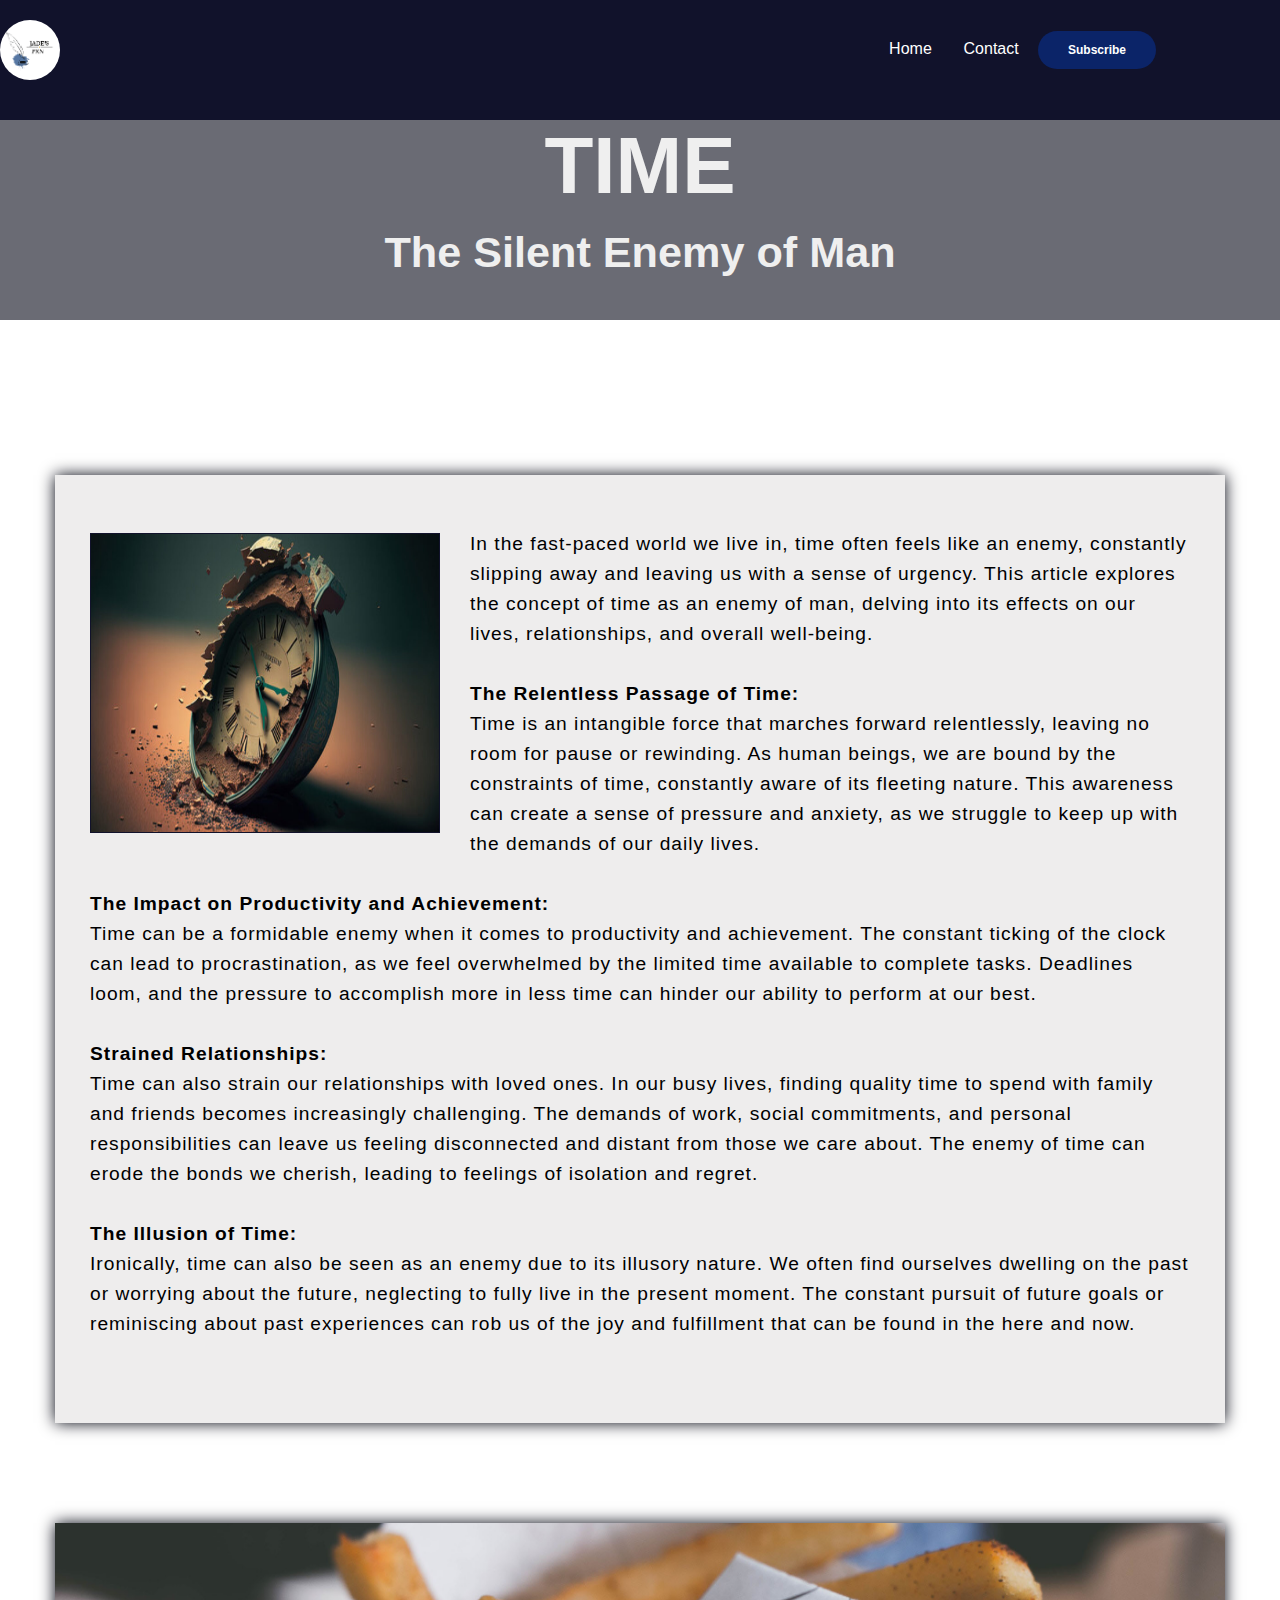
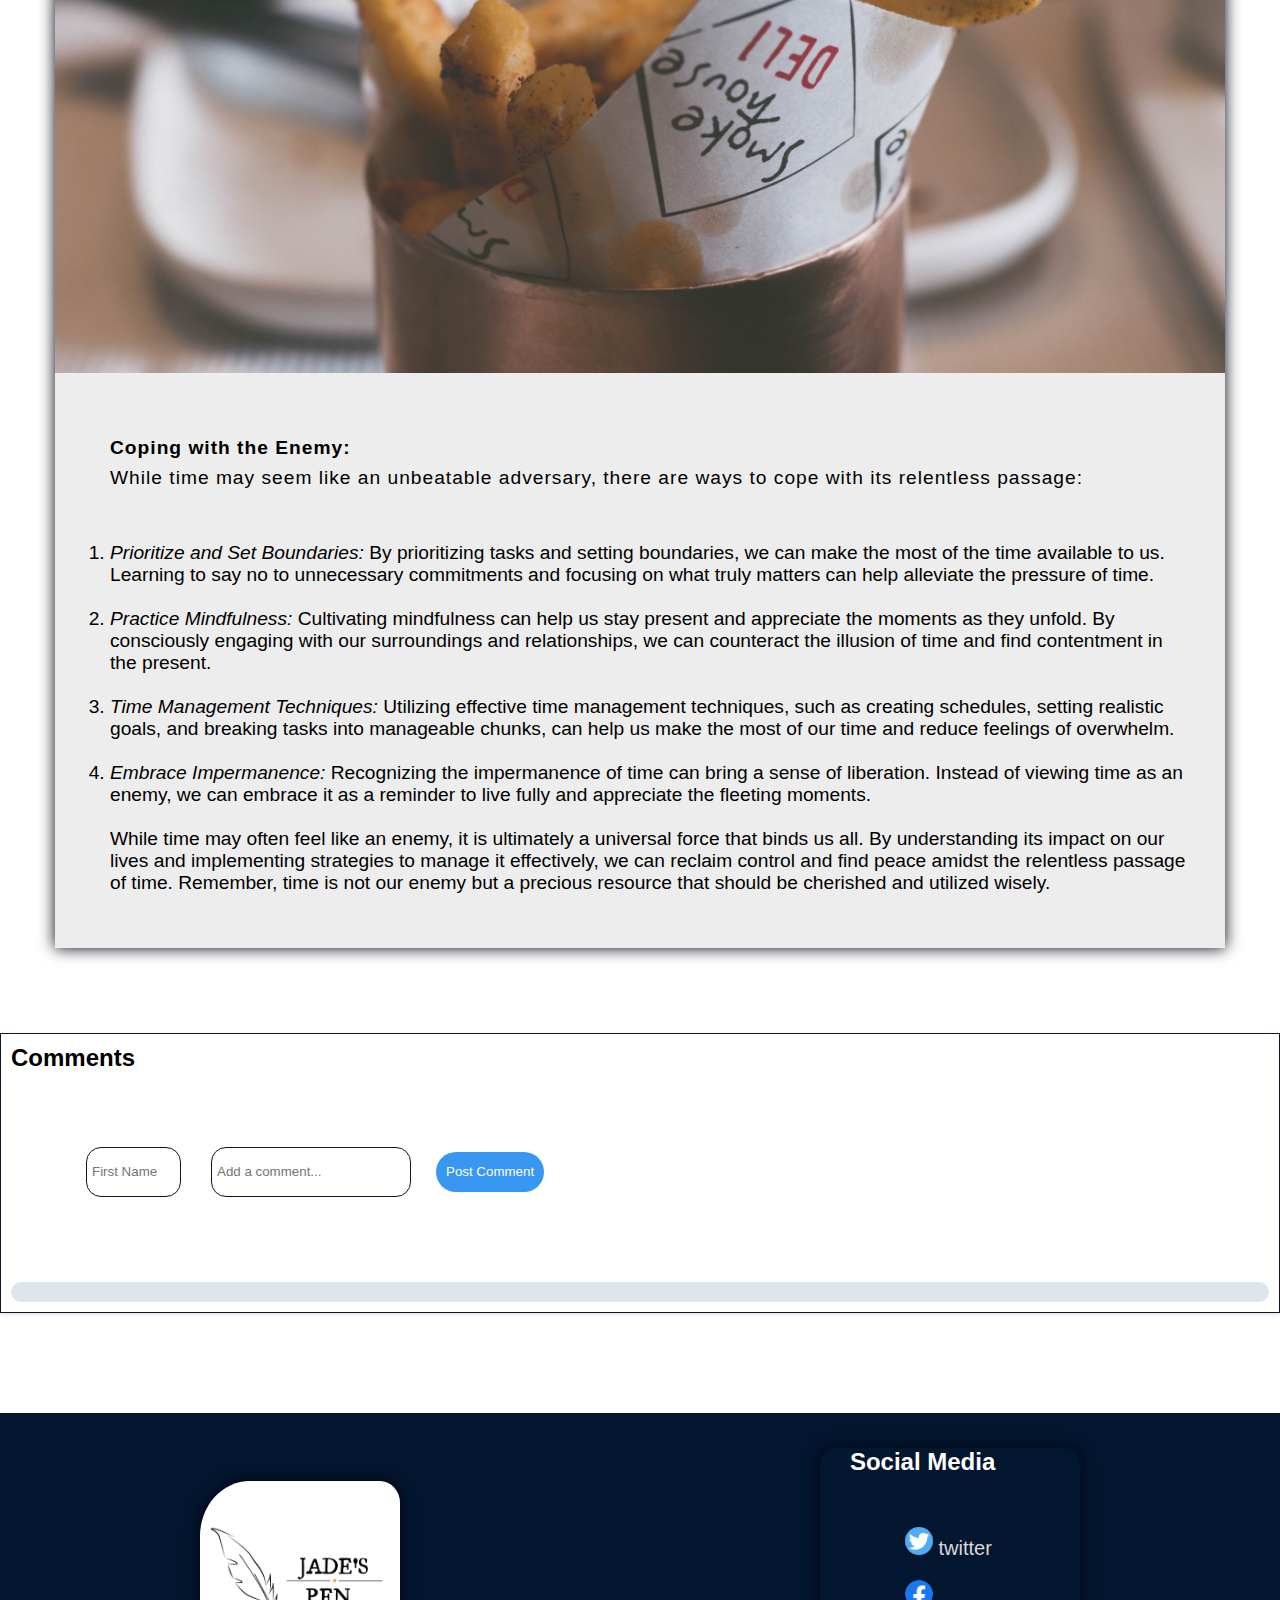
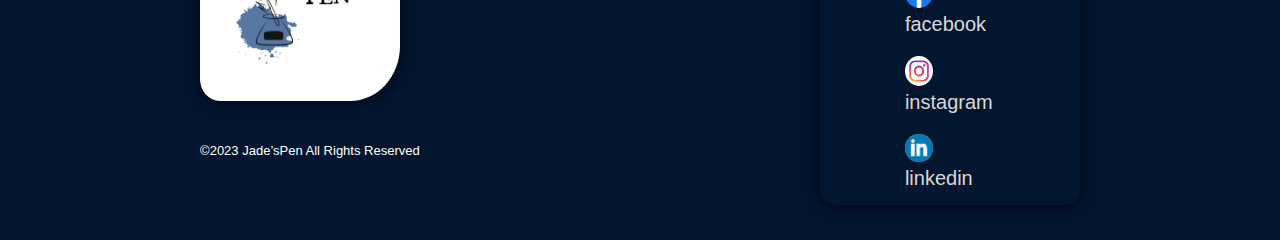
<file: time.html>
<!DOCTYPE html>
<html lang="en">
    <head>
        <title>time</title>
        <meta charset="UTF-8">
        <meta name="viewport" content="width=device-width, initial-scale=1">
        <link href="css/articles.css" rel="stylesheet">
        <link href="css/time.css" rel="stylesheet">
    </head>
    <body>
    <header>
        <div class="nav-wrapper container">
            <div class="hero-img"><img src="./images/logo.png"></div>
            <nav>

                <div class="links-wrapper">
                    <ul>
                        <li>
                                <a href="index.html">Home</a>
                        </li>
                        
                        <li>
                                <a href="contact.html">Contact</a>
                        </li>
        
                       <li>
                                  <button type="button">Subscribe</button>

                       </li>
                        
                    </ul>
                    
                </div>
                
                
            </nav>
        </div>
    </header>
    <!--post content-->

    <section class="post-header">
        <div class="header-content post-container">
            <!--Title-->
        
                <h1 class="article-title"> TIME</h1>
                <h2 class="sub-heading">The Silent Enemy of Man </h2>
           
            
        </div>
    </section>
    <section class="post-content">
        <article class="first">
            <img src="./images/time.jpg" alt="image here" id="time">
        <p class="post-text">
            In the fast-paced world we live in, time often feels like an enemy, 
                constantly slipping away and leaving us with a sense of urgency. 
                This article explores the concept of time as an enemy of man, 
                delving into its effects on our lives, relationships, and overall 
                well-being.<br>
                <br>
            <strong>The Relentless Passage of Time:</strong>
            <br>
            Time is an intangible force that marches forward relentlessly, leaving no 
            room for pause or rewinding. As human beings, we are bound by the constraints 
            of time, constantly aware of its fleeting nature. This awareness can create 
            a sense of pressure and anxiety, as we struggle to keep up with the demands of 
            our daily lives.<br>
            <br>
            <strong> The Impact on Productivity and Achievement:</strong>
            <br>
            Time can be a formidable enemy when it comes to productivity and achievement. 
            The constant ticking of the clock can lead to procrastination, as we feel overwhelmed 
            by the limited time available to complete tasks. Deadlines loom, and the pressure to 
            accomplish more in less time can hinder our ability to perform at our best.<br>
            <br>
            <strong>Strained Relationships:</strong>
            <br>
            Time can also strain our relationships with loved ones. In our busy lives, finding 
            quality time to spend with family and friends becomes increasingly challenging. The 
            demands of work, social commitments, and personal responsibilities can leave us 
            feeling disconnected and distant from those we care about. The enemy of time can erode 
            the bonds we cherish, leading to feelings of isolation and regret.<br>
            <br>
            <strong>The Illusion of Time:</strong>
            <br>
            Ironically, time can also be seen as an enemy due to its illusory nature. We often 
            find ourselves dwelling on the past or worrying about the future, neglecting to fully 
            live in the present moment. The constant pursuit of future goals or reminiscing about 
            past experiences can rob us of the joy and fulfillment that can be found in the here 
            and now.<br>
            <br>
            
        </p>
    </article>
    
        <article class="second">
            <img src="./images/fries-sq-1.jpg" alt="" class="content-img">
            <div class="second-content">
            <p>
                <strong>Coping with the Enemy: </strong>
                <br>
                While time may seem like an unbeatable adversary, there are ways to cope with its relentless passage:
                <br>
                <br>
                <ol>
                    <li>
                        <em>Prioritize and Set Boundaries: </em>By prioritizing tasks and setting boundaries, 
                        we can make the most of the time available to us. Learning to say no to unnecessary 
                        commitments and focusing on what truly matters can help alleviate the pressure of 
                        time.
                    </li>
                    <br>
                    <li>
                        <em>Practice Mindfulness: </em> Cultivating mindfulness can help us stay present 
                        and appreciate the moments as they unfold. By consciously engaging with our 
                        surroundings and relationships, we can counteract the illusion of time and find 
                        contentment in the present.
                    </li>
                    <br>
                    <li><em>Time Management Techniques: </em>Utilizing effective time management techniques, 
                        such as creating schedules, setting realistic goals, and breaking tasks into 
                        manageable chunks, can help us make the most of our time and reduce feelings of 
                        overwhelm.
                    </li>
                    <br>
                    <li><em>Embrace Impermanence: </em>Recognizing the impermanence of time can bring a sense of 
                        liberation. Instead of viewing time as an enemy, we can embrace it as a reminder to live 
                        fully and appreciate the fleeting moments.
                    </li>
                    <br>
                </ol>
                
                While time may often feel like an enemy, it is ultimately a universal force 
                that binds us all. By understanding its impact on our lives and implementing 
                strategies to manage it effectively, we can reclaim control and find peace 
                amidst the relentless passage of time. Remember, time is not 
                our enemy but a precious resource that should be cherished and utilized wisely.
            </p>
            </div>
            
    
        </article> 

    </section>
        <section>
            <div class="comment-section container">
                <h2>Comments</h2>
                <div class="comments">
                    <div class="comment-form">
                        <div><input type="text" id="name" placeholder="First Name"></div>
                        <div><input type="text" id="new-comment" placeholder="Add a comment..."></div>
                        <button id="submit">Post Comment</button>
                    </div>
                </div>
                <div id="comment-list" class="existing-comments">
                    <!--Existing comments-->
                </div>
            </div>
            <script src="./js/time.js"></script>
        </section>

        <footer>
            <div class="footer">
                <div class="footer-logo ">
                
                    <div class="footer-img"><img src="./images/logo.png" width="200px" height="220px" alt="logo here"> </div>
                    <p>&#169;2023 Jade’sPen All Rights Reserved</p>
                </div>
                    <div class="social">
                    
                        <h2>Social Media</h2>
                        <br>
                        <hr>
                        <br>
                    <div class="icon">
                       <ul class="social-icons">
                        <li><a href="#"><img src="./images/twitter (1).png" alt="" width="28px" height="28px"> twitter</a></li>
                        <li><a href="https://www.facebook.com/profile.php?id=100091875129"><img src="./images/fb.png" alt="" width="28px" height="28px"> facebook</a></li>
                        <li class="instagram"><a href="#"><img src="./images/insta.jpeg" alt="" width="28px" height="30px"> instagram</a></li>
                        <li><a href="#"><img src="./images/likedin (2).png" alt="" width="28px" height="28px">  linkedin</a></li>
                       </ul>
                    </div>
                </div>
            </div>
        </footer>
    </body>
</html>
</file>
<file: css/articles.css>
*{
    padding: 0;
    margin: 0;
    box-sizing: border-box;
    border: none;
    outline: none;
    scroll-behavior: smooth;
    font-family: "roboto",sans-serif;
}

/* #11122b;*/

header{
    width: 100%;
    height: 120px;
    justify-content: space-around;
    background-color: #11122b;
    align-items: center;
}

.nav-wrapper {
    padding-top: 20px;
    height: auto;
    width: 85%;
    color: #cbcbcb;
    /* Flexbox container */
    display: flex;
    justify-content: space-between;
    align-items: center;
}

.hero-img {
    width: 65px;
    height: 60px;
    border-radius: 50%;
    border: .2rem #062045;
}

.hero-img img{
    width: 60px;
    height: 60px;
    object-fit: cover;
    border-radius: 50%;
    border: .2rem #11122b;
    align-self: center;
}

.links-wrapper {
    display: flex;
    justify-content: space-between;
    align-items: center;
}

ul li{
    list-style-type: none;
    display: inline-block;
    padding: 10px 20px;
}

.links-wrapper > ul{
    justify-content: space-between;
}

.links-wrapper > ul li {
    width: 70px;
    text-align: center;
}

.links-wrapper ul li a {
    font-family: "Ubuntu Condensed", sans-serif;
    color: #cbcbcb;
    text-decoration: none;
    transition: 0.5s;
}

.links-wrapper ul li a:hover {
    color: #cea135;
    letter-spacing: 2px;
}

.links-wrapper ul li a {
    font-family: 'Ubuntu Condensed', sans-serif;
    color: white;
}

.nav-wrapper button{
    border: none;
    background: #0b2468;
    padding: 12px 30px;
    border-radius: 30px;
    color:white;
    font-weight: bold;
    font-size: 12px;
    transition: 4s;
}

button:hover{
    transform: scale(1.25);
}

.post-header{
    width: 100%;
    height: 200px;
    background: #6a6b74;
    background-attachment: fixed;
    background-position: center;
    background-size: cover;
}

.post-container{
    max-width: 800px;
    margin: auto;
    width: 100%;
}

.header-content{
    display: flex;
    flex-direction: column;
    align-items: center;
    /*margin-top: 4rem !important;*/
}

.article-title{
    width: 90%;
    font-size: 5rem;
    color: #efefef;
    text-align: center;
    margin-bottom: 1rem;
}

.sub-heading{
    width: 90%;
    font-size: 2.7rem;
    color: #efefef;
    text-align: center;
    margin-bottom: 1rem;
}

.post-content{
    margin: 20px;
    padding: 35px;
    font-size: 1.2rem;
}

.post-content p {
    letter-spacing: 1px;
    line-height: 30px;
}

p {
    display: block;
    margin-block-start: 1em;
    margin-block-end: 1em;
    margin-inline-start: 0px;
    margin-inline-end: 0px;
}

.post-content > .first > #time{    
    margin: 23px 30px 20px 0px;
    float: left;
    border: 1px solid #11122b;
}

#time{
    width: 350px;
    height: 300px;
}

img {
    overflow-clip-margin: content-box;
    overflow: clip;
}

.content-img{
    width: 100%;
    height: 450px;
    object-position: center;
    object-fit: cover;
}

.first {
    background-color: #eeeded;
    margin-top: 100px;
    padding: 35px;
    margin-bottom: 30px;
    box-shadow: 0 0 15px #00040f;
}

.second {
    background-color: #eeeded;
    margin-top: 100px;
    margin-bottom: 30px;
    box-shadow: 0 0 15px #00040f;
}

.second-content{
    padding: 35px 35px 35px 55px;
}

/*comment section*/

.comment-section{
    width: 100%;
    font-family: Arial, sans-serif;
    margin: 20px auto;
    padding: 10px;
    border: 1px solid #11122b;
    background-color: #fff;
    box-shadow: 0 2px 4px rgba(0, 0, 0, 0.1);
}

.comments{
    width: 90%;
    display: flex;
    margin-bottom: 10px;
    padding: 60px;
}

.comment-form{
    display: flex;
    align-items: center;
    width: auto;
}

#name{
    width: 95px;
}

.comment-form input[type="text"] {
    margin: 15px;
    width: 200px;
    height: 50px;
    flex-grow: 1;
    padding: 5px;
    border: 1px solid #11122b;
    border-radius: 15px;
}

.comment-form button {
    background-color: #3897f0;
    color: #fff;
    border: none;
    height: 40px;
    border-radius: 25px;
    padding: 5px 10px;
    cursor: pointer;
    margin-left: 10px;
}


/*footer*/

footer{
    margin-top: 100px;
    width: auto;
    height: auto;
    background-color: #031630;
    color: #fff;
    font-family: Verdana, Geneva, Tahoma, sans-serif;
}


.footer{
    display: flex;
    justify-content: space-around;
    align-items: center;
    margin: 0;
    padding: 35px 0;
}

.footer-logo p{
    font-size: small;
    padding-top: 25px;
}

.footer-img img{
    border-radius: 25% 10%;
    object-fit: cover;
    box-shadow: 0 0 15px #00040f;
}

hr{
    width: 100px;
}

/*socials*/

.social{
    align-content: center;
    width: 260px;
    height: auto;
    border-radius: 15px;
    box-shadow: 0 0 15px #00040f;
}

.social h2{
    padding: 0 30px;
}

.social hr{
    margin: 0 30px;
}

.social .icon{
    margin: 5px;
    padding: 0 60px;    
}

.social-icons li{
    display: block;
    list-style: none;
    align-items: center;
}

.social-icons li a{
    text-decoration: none;
    color: #dad7d7;
    align-self: center;
    transform: scale(0.8);
    font-family: "roboto", sans-serif;
    font-weight: 500;
    font-size: 20px;
    cursor: pointer;
    
}

.social-icons li {
    width: 135px;
    height: auto;
    border-radius: 30px 0 ;
    transition: all ease .4s;  
}

.social-icons li::before{
    content: "";
    background: #265df2;
    height: 100%;
    width: 100%;
    border-radius: 50%;
    z-index: -1;
    transform: scale(0.9);
}

.social-icons li:hover::before{
    filter: blur(3px);
    transform: scale(1.2);
    box-shadow: 0 0 15px #265df2;
}

.social-icons li:hover{
    color: #1d36d8;
    box-shadow: 0 0 15px #265df2;
    text-shadow: 0 0 15px #265df2;
}

.social-icons .instagram::before{
    background: #d35400;
}

.social-icons .instagram:hover::before{
    filter: blur(3px);
    transform: scale(1.2);
    box-shadow: 0 0 15px #d35400;
    
}

.social-icons .instagram:hover{
    color: #ffa502;
    box-shadow: 0 0 15px #d35400;
    text-shadow: 0 0 15px #d35400;
}

.social-icons li a img{
    
    border-radius: 50%;
}

.existing-comments{
    background-color: #dde6ed;
    height: auto;
    border-radius: 15px;
    padding: 10px;
    
}

.profile-card{
    display: inline-block;
    width: 30px;
    height: 30px;
    background-color: #007bff;
    color: white;
    text-align: center;
    border-radius: 50%;
    font-size: 20px;
    margin-right: 10px;
}

.profile-card{
    float: left;
}

.firstName{
    /*float: right;*/
    font-size: 10px;
    margin-top: 5px;
}
</file>
<file: css/chase.css>
.post-header{
    width: 100%;
    height: 300px;
    padding-top: 25px;
    background: #6a6b74;
    background-attachment: fixed;
    background-position: center;
    background-size: cover;
}

.article-title{
    width: 100%;
    font-size: 3.9rem;
    color: #efefef;
    text-align: center;
    margin-bottom: 1rem;
}

.sub-heading{
    width: 90%;
    font-size: 2.5rem;
    color: #efefef;
    padding-top: 20px;
    text-align: center;
    margin-bottom: 1rem;
}

@media(max-width:360px){
    .container{
        max-width: 360px;
        height: auto;
    }
    .nav-wrapper button{
        width: 100px;
        padding: 10px 20px;
    }
    .post-content p{
        letter-spacing: normal;
    }
    .post-content{
        margin: 5px;
        padding: 10px;
        font-size: 0.7rem;
       }
       .first{
        padding: 10px;
       }
       .second-content{
            padding: 10px 10px 10px 20px;
       }
       .second-content p{
        letter-spacing: normal;
    }
    #name, #new-comment{
        width: 180px;
    }
    
    #time{
        width: 220px;
        float: none;
    }
    .comments{
        justify-content: center;
    }
    .comment-form {
        display: flex;
        align-items: center;
        width: auto;
        flex-direction: column;
    }
    .comment-section{
        width: 90%;
    }
    .comment-form button {
        margin-left: 0px;
        margin-top: 50px;
    }
    .article-title{
        font-size: 2.5rem;
    }
    .sub-heading{
        font-size: 1.4rem;
    }
    .social{
        margin-top: 100px;
    }
}

@media (max-width:475px) {
    .container{
        max-width: 475px;
       }
       .nav-wrapper button{
        width: 100px;
        padding: 10px 20px;
    }
    .post-content p{
        letter-spacing: normal;
    }
       .post-content{
        margin: 10px;
        padding: 15px;
        font-size: 0.7rem;
       }
       .post-content{
        margin: 5px;
        padding: 10px;
        font-size: 0.7rem;
       }
       .first{
        padding: 10px;
       }
       .second-content{
            padding: 10px 10px 10px 20px;
       }
       .second-content p{
        letter-spacing: normal;
    }
    #name, #new-comment{
        width: 220px;
    }
       #time{
        width: 270px;
        float: none;
    }
    .comment-section{
        width: 90%;
    }
    .comments{
        justify-content: center;
    }
    .comment-form {
        display: flex;
        align-items: center;
        width: auto;
        flex-direction: column;
    }
    .comment-form input{
       margin: 5px;
       padding: 2px;
    }
    .comment-form button{
        margin: 60px 0;
    }
    .comment-form button {
        margin-left: -10px;
        margin-top: 55px;
    }
    .article-title{
        font-size: 2.9rem;
    }
    .sub-heading{
        font-size: 1.7rem;
    }
    .social{
        margin-top: 90px;
    }
    }

@media (max-width:640px) {
    .container{
        max-width: 640px;
       }
       .post-content p{
        letter-spacing: normal;
    }
       .nav-wrapper button{
        width: 100px;
        padding: 10px 20px;
    }
    .post-content{
        margin: 5px;
        padding: 10px;
        font-size: 0.8rem;
       }
       .first{
        padding: 10px;
       }
       .second-content{
            padding: 10px 10px 10px 20px;
       }
       .second-content p{
        letter-spacing: normal;
    }
    #name, #new-comment{
        width: 180px;
    }
       .post-content{
        font-size: 0.8rem;
       }
       .footer{
        flex-direction: column;
        justify-content: space-around;
    }
    #time{
        width: 240px;
        height: 200px;
        margin-bottom: 20px;
    }
    .comment-section{
        width: 90%;
    }
    .comment-form input{
        margin: 5px;
        padding: 2px;
     }
     .comment-form button {
        margin-left: -30px;
        margin-top: 50px;
    }
    .article-title{
        font-size: 3rem;
    }
    .sub-heading{
        font-size: 1.9rem;
    }
    .social{
        margin-top: 100px;
    }
}

@media (max-width:768px) {
    .container{
        max-width: 768px;
       }
}

@media screen and(max-width:1024px) {
    .container{
        max-width: 1024px;
       }
}

@media screen and(max-width:1280px) {
    .container{
        max-width: 1280px;
       }
}

@media screen and(max-width:1536px) {
    .container{
        max-width: 1536px;
       }
}
</file>
<file: css/dissapointment.css>
.post-header{
    width: 100%;
    height: 300px;
    padding-top: 25px;
    background: #6a6b74;
    background-attachment: fixed;
    background-position: center;
    background-size: cover;
}

.article-title{
    width: 100%;
    font-size: 3.5rem;
    color: #efefef;
    text-align: center;
    margin-bottom: 1rem;
}

.sub-heading{
    width: 90%;
    font-size: 2.5rem;
    color: #efefef;
    padding-top: 20px;
    text-align: center;
    margin-bottom: 1rem;
}

/*media query*/

@media(max-width:360px){
    .container{
        max-width: 360px;
        height: auto;
    }
    .nav-wrapper button{
        width: 100px;
        padding: 10px 20px;
    }
    .post-content{
        margin: 5px;
        padding: 10px;
        font-size: 0.7rem;
       }
       .post-content p{
        letter-spacing: normal;
    }
    .first{
        padding: 10px;
       }
       .second-content{
            padding: 10px 10px 10px 20px;
       }
       .second-content p{
        letter-spacing: normal;
    }
    #name, #new-comment{
        width: 180px;
    }
    #time{
        width: 220px;
        float: none;
    }
    .comments{
        justify-content: center;
    }
    .comment-form {
        display: flex;
        align-items: center;
        width: auto;
        flex-direction: column;
    }
    .comment-section{
        width: 90%;
    }
    .comment-form button {
        margin-left: 0px;
        margin-top: 50px;
    }
    .article-title{
        font-size: 2rem;
    }
    .sub-heading{
        font-size: 1.1rem;
    }
    .social{
        margin-top: 100px;
    }
}

@media (max-width:475px) {
    .container{
        max-width: 475px;
       }
       .nav-wrapper button{
        width: 100px;
        padding: 10px 20px;
    }
       .post-content{
        margin: 10px;
        padding: 15px;
        font-size: 0.7rem;
       }
       .post-content p{
        letter-spacing: normal;
    }
    .first{
        padding: 10px;
       }
       .second-content{
            padding: 10px 10px 10px 20px;
       }
       .second-content p{
        letter-spacing: normal;
    }
    #name, #new-comment{
        width: 220px;
    }
       #time{
        width: 270px;
        float: none;
    }
    .comments{
        justify-content: center;
    }
    .comment-form {
        display: flex;
        align-items: center;
        width: auto;
        flex-direction: column;
    }
    .comment-section{
        width: 90%;
    }
    .comment-form input{
       margin: 5px;
       padding: 2px;
    }
    .comment-form button{
        margin: 60px 0;
    }
    .comment-form button {
        margin-left: -10px;
        margin-top: 55px;
    }
    .article-title{
        font-size: 2.3rem;
    }
    .sub-heading{
        font-size: 1.5rem;
    }
    .social{
        margin-top: 90px;
    }
    }

@media (max-width:640px) {
    .container{
        max-width: 640px;
       }
       .nav-wrapper button{
        width: 100px;
        padding: 10px 20px;
    }
    .post-content p{
        letter-spacing: normal;
    }
       .post-content{
        font-size: 0.8rem;
       }
       .footer{
        flex-direction: column;
        justify-content: space-around;
    }
    #time{
        width: 240px;
        height: 200px;
        margin-bottom: 20px;
    }
    .comment-section{
        width: 90%;
    }
    .comment-form input{
        margin: 5px;
        padding: 2px;
     }
     .comment-form button {
        margin-left: -30px;
        margin-top: 50px;
    }
    .article-title{
        font-size: 2.7rem;
    }
    .sub-heading{
        font-size: 1.5rem;
    }
    .social{
        margin-top: 100px;
    }
}

@media (max-width:768px) {
    .container{
        max-width: 768px;
       }
}

@media screen and(max-width:1024px) {
    .container{
        max-width: 1024px;
       }
}

@media screen and(max-width:1280px) {
    .container{
        max-width: 1280px;
       }
}

@media screen and(max-width:1536px) {
    .container{
        max-width: 1536px;
       }
}
</file>
<file: css/father.css>
.post-header{
    width: 100%;
    height: 300px;
    padding-top: 25px;
    background: #6a6b74;
    background-attachment: fixed;
    background-position: center;
    background-size: cover;
}

.article-title{
    width: 100%;
    font-size: 4.3rem;
    color: #efefef;
    text-align: center;
    margin-bottom: 1rem;
}

.sub-heading{
    width: 90%;
    font-size: 2.5rem;
    color: #efefef;
    padding-top: 20px;
    text-align: center;
    margin-bottom: 1rem;
}
@media(max-width:360px){
    .container{
        max-width: 360px;
        height: auto;
    }
    .nav-wrapper button{
        width: 100px;
        padding: 10px 20px;
    }
    .post-content p{
        letter-spacing: normal;
    }
    .post-content{
        margin: 5px;
        padding: 10px;
        font-size: 0.7rem;
       }
       .first{
        padding: 10px;
       }
       .second-content{
            padding: 10px 10px 10px 20px;
       }
       .second-content p{
        letter-spacing: normal;
    }
    #name, #new-comment{
        width: 180px;
    }
    #time{
        width: 220px;
    }
    .comments{
        justify-content: center;
    }
    .comment-form {
        display: flex;
        align-items: center;
        width: auto;
        flex-direction: column;
    }
    .comment-section{
        width: 90%;
    }
    .comment-form button {
        margin-left: 0px;
        margin-top: 50px;
    }
    .article-title{
        font-size: 2.5rem;
    }
    .sub-heading{
        font-size: 1.4rem;
    }
    .social{
        margin-top: 100px;
    }
}

@media (max-width:475px) {
    .container{
        max-width: 475px;
       }
       .nav-wrapper button{
        width: 100px;
        padding: 10px 20px;
    }
    .post-content p{
        letter-spacing: normal;
    }
       .post-content{
        margin: 10px;
        padding: 15px;
        font-size: 0.7rem;
       }
       .first{
        padding: 10px;
       }
       .second-content{
            padding: 10px 10px 10px 20px;
       }
       .second-content p{
        letter-spacing: normal;
    }
    #name, #new-comment{
        width: 220px;
    }
       #time{
        width: 270px;
        float: none;
    }
    .comments{
        justify-content: center;
    }
    .comment-form {
        display: flex;
        align-items: center;
        width: auto;
        flex-direction: column;
    }
    .comment-section{
        width: 90%;
    }
    .comment-form input{
       margin: 5px;
       padding: 2px;
    }
    .comment-form button{
        margin: 60px 0;
    }
    .comment-form button {
        margin-left: -10px;
        margin-top: 55px;
    }
    .article-title{
        font-size: 2.9rem;
    }
    .sub-heading{
        font-size: 1.7rem;
    }
    .social{
        margin-top: 90px;
    }
    }

@media (max-width:640px) {
    .container{
        max-width: 640px;
       }
       .nav-wrapper button{
        width: 100px;
        padding: 10px 20px;
    }
    .post-content p{
        letter-spacing: normal;
    }
       .post-content{
        font-size: 0.8rem;
       }
       .footer{
        flex-direction: column;
        justify-content: space-around;
    }
    #time{
        width: 240px;
        height: 200px;
        margin-bottom: 20px;
    }
    .comment-section{
        width: 90%;
    }
    .comment-form input{
        margin: 5px;
        padding: 2px;
     }
     .comment-form button {
        margin-left: -30px;
        margin-top: 50px;
    }
    .article-title{
        font-size: 3rem;
    }
    .sub-heading{
        font-size: 1.9rem;
    }
    .social{
        margin-top: 100px;
    }
}

@media (max-width:768px) {
    .container{
        max-width: 768px;
       }
}

@media screen and(max-width:1024px) {
    .container{
        max-width: 1024px;
       }
}

@media screen and(max-width:1280px) {
    .container{
        max-width: 1280px;
       }
}

@media screen and(max-width:1536px) {
    .container{
        max-width: 1536px;
       }
}
</file>
<file: css/hypergamy.css>
.post-header{
    width: 100%;
    height: 300px;
    padding-top: 25px;
    background: #6a6b74;
    background-attachment: fixed;
    background-position: center;
    background-size: cover;
}

.article-title{
    width: 100%;
    font-size: 3.7rem;
    color: #efefef;
    text-align: center;
    margin-bottom: 1rem;
}

.sub-heading{
    width: 90%;
    font-size: 2.5rem;
    color: #efefef;
    padding-top: 20px;
    text-align: center;
    margin-bottom: 1rem;
}

@media(max-width:360px){
    .container{
        max-width: 360px;
        height: auto;
    }
    .post-content{
        margin: 5px;
        padding: 10px;
        font-size: 0.8rem;
       }
       .nav-wrapper button{
        width: 100px;
        padding: 10px 20px;
    }
    .post-content p{
        letter-spacing: normal;
    }
    .first{
        padding: 10px;
       }
       .second-content{
            padding: 10px 10px 10px 20px;
       }
       .second-content p{
        letter-spacing: normal;
    }
    #name, #new-comment{
        width: 180px;
    }
    #time{
        width: 220px;
        float: none;
    }
    .comments{
        justify-content: center;
    }
    .comment-form {
        display: flex;
        align-items: center;
        width: auto;
        flex-direction: column;
    }
    .comment-section{
        width: 90%;
    }
    .comment-form button {
        margin-left: 0px;
        margin-top: 50px;
    }
    .article-title{
        font-size: 2rem;
    }
    .sub-heading{
        font-size: 1.1rem;
    }
    .social{
        margin-top: 100px;
    }
}

@media (max-width:475px) {
    .container{
        max-width: 475px;
       }
       .nav-wrapper button{
        width: 100px;
        padding: 10px 20px;
    }
    .post-content p{
        letter-spacing: normal;
    }
       .post-content{
        margin: 10px;
        padding: 15px;
        font-size: 0.7rem;
       }
       .first{
        padding: 10px;
       }
       .second-content{
            padding: 10px 10px 10px 20px;
       }
       .second-content p{
        letter-spacing: normal;
    }
    #name, #new-comment{
        width: 220px;
    }
       #time{
        width: 270px;
        float: none;
    }
    .comments{
        justify-content: center;
    }
    .comment-form {
        display: flex;
        align-items: center;
        width: auto;
        flex-direction: column;
    }
    .comment-section{
        width: 90%;
    }
    .comment-form input{
       margin: 5px;
       padding: 2px;
    }
    .comment-form button{
        margin: 60px 0;
    }
    .comment-form button {
        margin-left: -10px;
        margin-top: 55px;
    }
    .article-title{
        font-size: 2.9rem;
    }
    .sub-heading{
        font-size: 1.7rem;
    }
    .social{
        margin-top: 90px;
    }
    }

@media (max-width:640px) {
    .container{
        max-width: 640px;
       }
       .post-content p{
        letter-spacing: normal;
    }
       .nav-wrapper button{
        width: 100px;
        padding: 10px 20px;
    }
       .post-content{
        font-size: 0.8rem;
       }
       .footer{
        flex-direction: column;
        justify-content: space-around;
    }
    #time{
        width: 240px;
        height: 200px;
        margin-bottom: 20px;
    }
    .comment-section{
        width: 90%;
    }
    .comment-form input{
        margin: 5px;
        padding: 2px;
     }
     .comment-form button {
        margin-left: -30px;
        margin-top: 50px;
    }
    .article-title{
        font-size: 3rem;
    }
    .sub-heading{
        font-size: 1.9rem;
    }
    .social{
        margin-top: 100px;
    }
}

@media (max-width:768px) {
    .container{
        max-width: 768px;
       }
}

@media screen and(max-width:1024px) {
    .container{
        max-width: 1024px;
       }
}

@media screen and(max-width:1280px) {
    .container{
        max-width: 1280px;
       }
}

@media screen and(max-width:1536px) {
    .container{
        max-width: 1536px;
       }
}
</file>
<file: css/time.css>
/*media query*/

@media(max-width:360px){
    .container{
        max-width: 360px;
        height: auto;
    }
    .nav-wrapper button{
        width: 100px;
        padding: 10px 20px;
    }
    .post-content p{
        letter-spacing: normal;
    }
    .post-content{
        margin: 5px;
        padding: 10px;
        font-size: 0.7rem;
       }
       .first{
        padding: 10px;
       }
       .second-content{
            padding: 10px 10px 10px 20px;
       }
       .second-content p{
        letter-spacing: normal;
    }
    #name, #new-comment{
        width: 180px;
    }
       .first img{
        width: 240px;
        height: 200px;
        margin: 20px;
       }
    #time{
        float: none;
        width: 240px;
    }
    .comments{
        justify-content: center;
    }
    .comment-form {
        display: flex;
        align-items: center;
        width: auto;
        flex-direction: column;
    }
    .comment-section{
        width: 90%;
    }
    .comment-form button {
        margin-left: 0px;
        margin-top: 50px;
    }
    .article-title{
        font-size: 2.5rem;
    }
    .sub-heading{
        font-size: 1.4rem;
    }
    .social{
        margin-top: 100px;
    }
}

@media (max-width:475px) {
    .nav-wrapper button{
        width: 100px;
        padding: 10px 20px;
    }
    .post-content p{
        letter-spacing: normal;
    }
    .container{
        max-width: 475px;
       }
       .post-content{
        margin: 10px;
        padding: 15px;
        font-size: 0.7rem;
       }
       #time{
        width: 270px;
        height: 220px;
       }
       #time{
        float: none;
    }
    .first{
        padding: 10px;
       }
       .second-content{
            padding: 10px 10px 10px 20px;
       }
       .second-content p{
        letter-spacing: normal;
    }
    #name, #new-comment{
        width: 220px;
    }
    .comment-section{
        width: 90%;
    }
    .comments{
        justify-content: center;
    }
    .comment-form {
        display: flex;
        align-items: center;
        width: auto;
        flex-direction: column;
    }
    .comment-form input{
       margin: 5px;
       padding: 2px;
    }
    .comment-form button{
        margin: 60px 0;
    }
    .comment-form button {
        margin-left: -10px;
        margin-top: 55px;
    }
    .article-title{
        font-size: 2.9rem;
    }
    .sub-heading{
        font-size: 1.7rem;
    }
    .social{
        margin-top: 90px;
    }
    }

@media (max-width:640px) {
    .container{
        max-width: 640px;
       }
       .nav-wrapper button{
        width: 100px;
        padding: 10px 20px;
    }
       .post-content p{
        letter-spacing: normal;
    }
       .post-content{
        font-size: 0.7rem;
       }
       .footer{
        flex-direction: column;
        justify-content: space-around;
    }
    #time{
        width: 240px;
    }
    .comment-section{
        width: 90%;
    }
    .comment-form input{
        margin: 5px;
        padding: 2px;
     }
     .comment-form button {
        margin-left: -30px;
        margin-top: 50px;
    }
    .article-title{
        font-size: 3rem;
    }
    .sub-heading{
        font-size: 1.9rem;
    }
    .social{
        margin-top: 100px;
    }
}

@media (max-width:768px) {
    .container{
        max-width: 768px;
       }
}

@media screen and(max-width:1024px) {
    .container{
        max-width: 1024px;
       }
}

@media screen and(max-width:1280px) {
    .container{
        max-width: 1280px;
       }
}

@media screen and(max-width:1536px) {
    .container{
        max-width: 1536px;
       }
}
</file>
